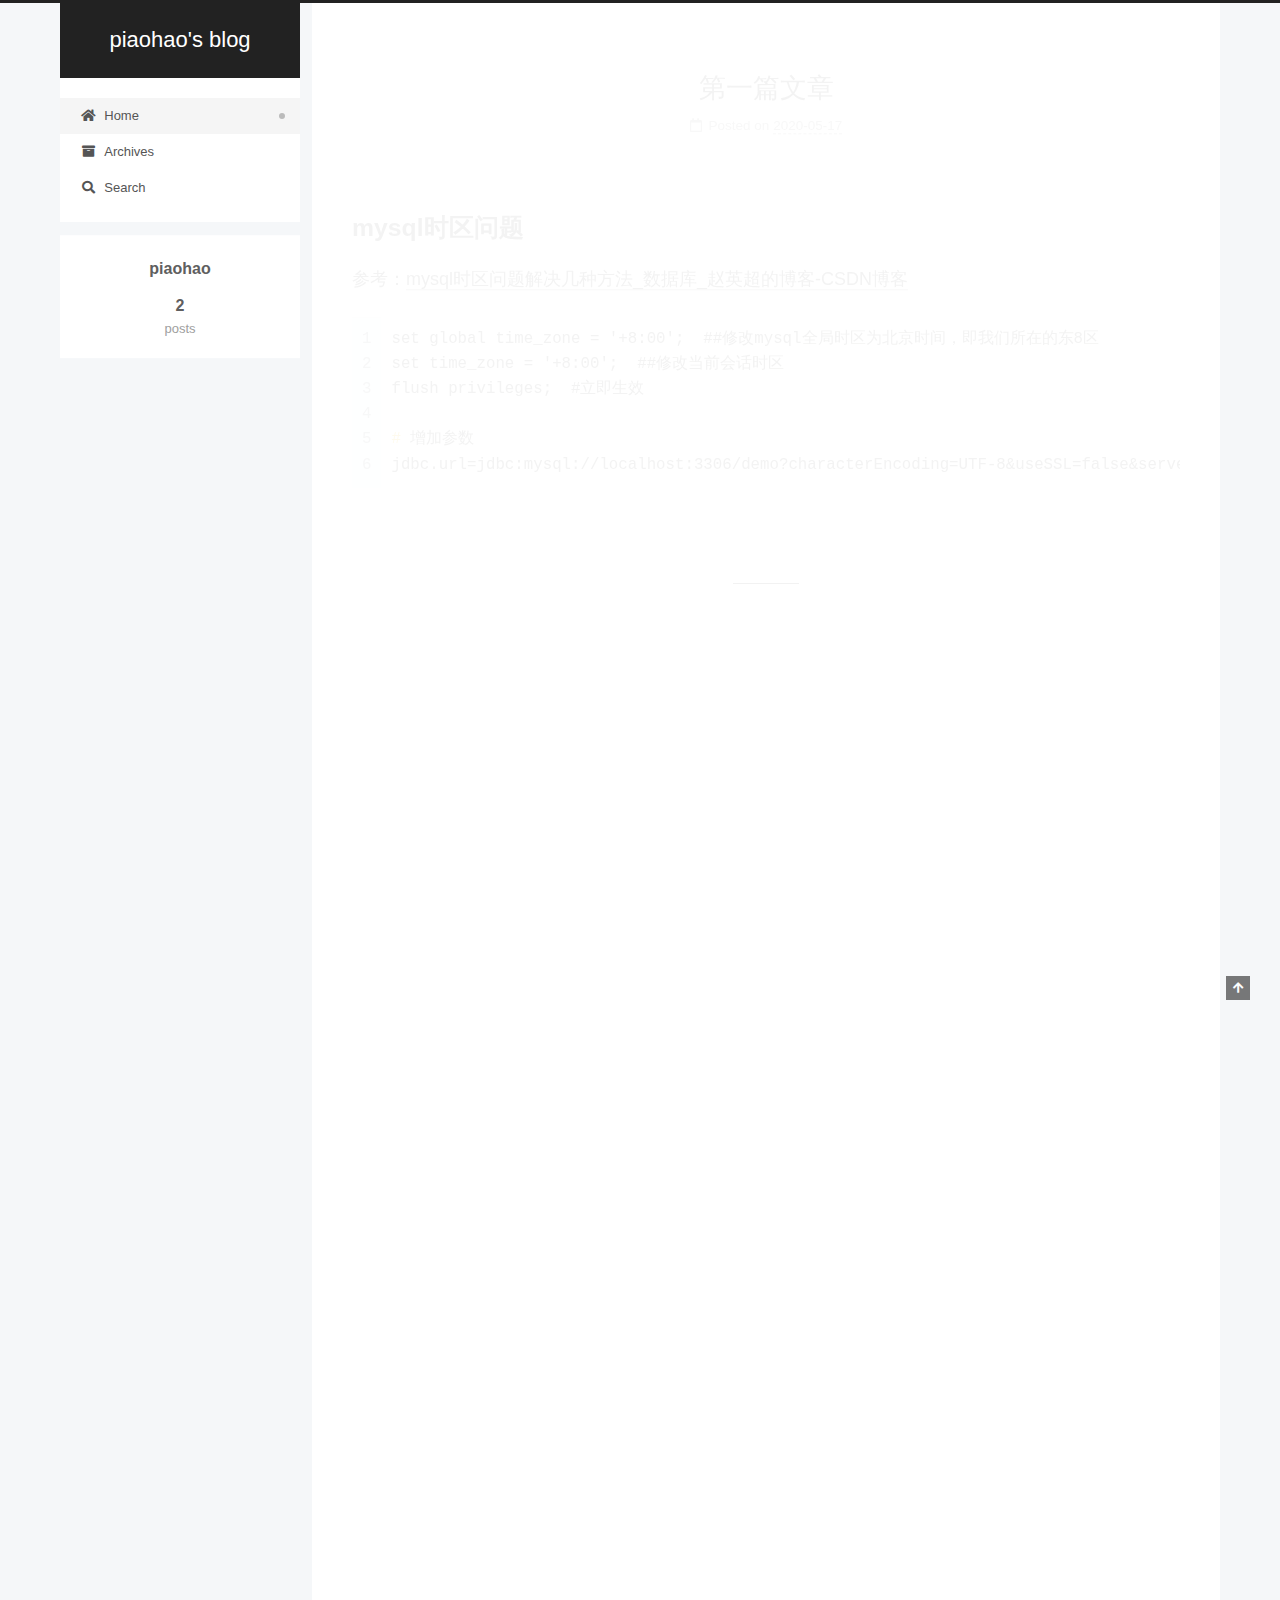
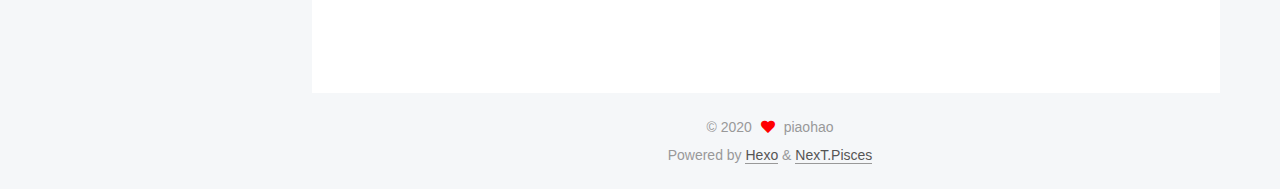
<file: index.html>
<!DOCTYPE html>
<html lang="en">
<head>
  <meta charset="UTF-8">
<meta name="viewport" content="width=device-width, initial-scale=1, maximum-scale=2">
<meta name="theme-color" content="#222">
<meta name="generator" content="Hexo 4.2.1">
  <link rel="apple-touch-icon" sizes="180x180" href="/images/apple-touch-icon-next.png">
  <link rel="icon" type="image/png" sizes="32x32" href="/images/favicon-32x32-next.png">
  <link rel="icon" type="image/png" sizes="16x16" href="/images/favicon-16x16-next.png">
  <link rel="mask-icon" href="/images/logo.svg" color="#222">

<link rel="stylesheet" href="/css/main.css">


<link rel="stylesheet" href="/lib/font-awesome/css/all.min.css">

<script id="hexo-configurations">
    var NexT = window.NexT || {};
    var CONFIG = {"hostname":"piaohao.org","root":"/","scheme":"Pisces","version":"7.8.0","exturl":false,"sidebar":{"position":"left","display":"post","padding":18,"offset":12,"onmobile":false},"copycode":{"enable":false,"show_result":false,"style":null},"back2top":{"enable":true,"sidebar":false,"scrollpercent":false},"bookmark":{"enable":false,"color":"#222","save":"auto"},"fancybox":false,"mediumzoom":false,"lazyload":false,"pangu":false,"comments":{"style":"tabs","active":null,"storage":true,"lazyload":false,"nav":null},"algolia":{"hits":{"per_page":10},"labels":{"input_placeholder":"Search for Posts","hits_empty":"We didn't find any results for the search: ${query}","hits_stats":"${hits} results found in ${time} ms"}},"localsearch":{"enable":true,"trigger":"auto","top_n_per_article":1,"unescape":false,"preload":false},"motion":{"enable":true,"async":false,"transition":{"post_block":"fadeIn","post_header":"slideDownIn","post_body":"slideDownIn","coll_header":"slideLeftIn","sidebar":"slideUpIn"}},"path":"search.xml"};
  </script>

  <meta property="og:type" content="website">
<meta property="og:title" content="piaohao&#39;s blog">
<meta property="og:url" content="http://piaohao.org/index.html">
<meta property="og:site_name" content="piaohao&#39;s blog">
<meta property="og:locale" content="en_US">
<meta property="article:author" content="piaohao">
<meta name="twitter:card" content="summary">

<link rel="canonical" href="http://piaohao.org/">


<script id="page-configurations">
  // https://hexo.io/docs/variables.html
  CONFIG.page = {
    sidebar: "",
    isHome : true,
    isPost : false,
    lang   : 'en'
  };
</script>

  <title>piaohao's blog</title>
  






  <noscript>
  <style>
  .use-motion .brand,
  .use-motion .menu-item,
  .sidebar-inner,
  .use-motion .post-block,
  .use-motion .pagination,
  .use-motion .comments,
  .use-motion .post-header,
  .use-motion .post-body,
  .use-motion .collection-header { opacity: initial; }

  .use-motion .site-title,
  .use-motion .site-subtitle {
    opacity: initial;
    top: initial;
  }

  .use-motion .logo-line-before i { left: initial; }
  .use-motion .logo-line-after i { right: initial; }
  </style>
</noscript>

</head>

<body itemscope itemtype="http://schema.org/WebPage">
  <div class="container use-motion">
    <div class="headband"></div>

    <header class="header" itemscope itemtype="http://schema.org/WPHeader">
      <div class="header-inner"><div class="site-brand-container">
  <div class="site-nav-toggle">
    <div class="toggle" aria-label="Toggle navigation bar">
      <span class="toggle-line toggle-line-first"></span>
      <span class="toggle-line toggle-line-middle"></span>
      <span class="toggle-line toggle-line-last"></span>
    </div>
  </div>

  <div class="site-meta">

    <a href="/" class="brand" rel="start">
      <span class="logo-line-before"><i></i></span>
      <h1 class="site-title">piaohao's blog</h1>
      <span class="logo-line-after"><i></i></span>
    </a>
  </div>

  <div class="site-nav-right">
    <div class="toggle popup-trigger">
        <i class="fa fa-search fa-fw fa-lg"></i>
    </div>
  </div>
</div>




<nav class="site-nav">
  <ul id="menu" class="main-menu menu">
        <li class="menu-item menu-item-home">

    <a href="/" rel="section"><i class="fa fa-home fa-fw"></i>Home</a>

  </li>
        <li class="menu-item menu-item-archives">

    <a href="/archives/" rel="section"><i class="fa fa-archive fa-fw"></i>Archives</a>

  </li>
      <li class="menu-item menu-item-search">
        <a role="button" class="popup-trigger"><i class="fa fa-search fa-fw"></i>Search
        </a>
      </li>
  </ul>
</nav>



  <div class="search-pop-overlay">
    <div class="popup search-popup">
        <div class="search-header">
  <span class="search-icon">
    <i class="fa fa-search"></i>
  </span>
  <div class="search-input-container">
    <input autocomplete="off" autocapitalize="off"
           placeholder="Searching..." spellcheck="false"
           type="search" class="search-input">
  </div>
  <span class="popup-btn-close">
    <i class="fa fa-times-circle"></i>
  </span>
</div>
<div id="search-result">
  <div id="no-result">
    <i class="fa fa-spinner fa-pulse fa-5x fa-fw"></i>
  </div>
</div>

    </div>
  </div>

</div>
    </header>

    
  <div class="back-to-top">
    <i class="fa fa-arrow-up"></i>
    <span>0%</span>
  </div>


    <main class="main">
      <div class="main-inner">
        <div class="content-wrap">
          

          <div class="content index posts-expand">
            
      
  
  
  <article itemscope itemtype="http://schema.org/Article" class="post-block" lang="en">
    <link itemprop="mainEntityOfPage" href="http://piaohao.org/2020/05/17/%E7%AC%AC%E4%B8%80%E7%AF%87%E6%96%87%E7%AB%A0/">

    <span hidden itemprop="author" itemscope itemtype="http://schema.org/Person">
      <meta itemprop="image" content="/images/avatar.gif">
      <meta itemprop="name" content="piaohao">
      <meta itemprop="description" content="">
    </span>

    <span hidden itemprop="publisher" itemscope itemtype="http://schema.org/Organization">
      <meta itemprop="name" content="piaohao's blog">
    </span>
      <header class="post-header">
        <h2 class="post-title" itemprop="name headline">
          
            <a href="/2020/05/17/%E7%AC%AC%E4%B8%80%E7%AF%87%E6%96%87%E7%AB%A0/" class="post-title-link" itemprop="url">第一篇文章</a>
        </h2>

        <div class="post-meta">
            <span class="post-meta-item">
              <span class="post-meta-item-icon">
                <i class="far fa-calendar"></i>
              </span>
              <span class="post-meta-item-text">Posted on</span>
              

              <time title="Created: 2020-05-17 12:07:14 / Modified: 12:36:34" itemprop="dateCreated datePublished" datetime="2020-05-17T12:07:14+08:00">2020-05-17</time>
            </span>

          

        </div>
      </header>

    
    
    
    <div class="post-body" itemprop="articleBody">

      
          <h2 id="mysql时区问题"><a href="#mysql时区问题" class="headerlink" title="mysql时区问题"></a>mysql时区问题</h2><p>参考：<a href="https://blog.csdn.net/ZYC88888/article/details/86597674" target="_blank" rel="noopener">mysql时区问题解决几种方法_数据库_赵英超的博客-CSDN博客</a></p>
<figure class="highlight shell"><table><tr><td class="gutter"><pre><span class="line">1</span><br><span class="line">2</span><br><span class="line">3</span><br><span class="line">4</span><br><span class="line">5</span><br><span class="line">6</span><br></pre></td><td class="code"><pre><span class="line">set global time_zone = '+8:00';  ##修改mysql全局时区为北京时间，即我们所在的东8区</span><br><span class="line">set time_zone = '+8:00';  ##修改当前会话时区</span><br><span class="line">flush privileges;  #立即生效</span><br><span class="line"></span><br><span class="line"><span class="meta">#</span><span class="bash"> 增加参数</span></span><br><span class="line">jdbc.url=jdbc:mysql://localhost:3306/demo?characterEncoding=UTF-8&amp;useSSL=false&amp;serverTimezone=Asia/Shanghai</span><br></pre></td></tr></table></figure>

      
    </div>

    
    
    
      <footer class="post-footer">
        <div class="post-eof"></div>
      </footer>
  </article>
  
  
  

      
  
  
  <article itemscope itemtype="http://schema.org/Article" class="post-block" lang="en">
    <link itemprop="mainEntityOfPage" href="http://piaohao.org/2020/05/17/hello-world/">

    <span hidden itemprop="author" itemscope itemtype="http://schema.org/Person">
      <meta itemprop="image" content="/images/avatar.gif">
      <meta itemprop="name" content="piaohao">
      <meta itemprop="description" content="">
    </span>

    <span hidden itemprop="publisher" itemscope itemtype="http://schema.org/Organization">
      <meta itemprop="name" content="piaohao's blog">
    </span>
      <header class="post-header">
        <h2 class="post-title" itemprop="name headline">
          
            <a href="/2020/05/17/hello-world/" class="post-title-link" itemprop="url">Hello World</a>
        </h2>

        <div class="post-meta">
            <span class="post-meta-item">
              <span class="post-meta-item-icon">
                <i class="far fa-calendar"></i>
              </span>
              <span class="post-meta-item-text">Posted on</span>

              <time title="Created: 2020-05-17 11:39:20" itemprop="dateCreated datePublished" datetime="2020-05-17T11:39:20+08:00">2020-05-17</time>
            </span>

          

        </div>
      </header>

    
    
    
    <div class="post-body" itemprop="articleBody">

      
          <p>Welcome to <a href="https://hexo.io/" target="_blank" rel="noopener">Hexo</a>! This is your very first post. Check <a href="https://hexo.io/docs/" target="_blank" rel="noopener">documentation</a> for more info. If you get any problems when using Hexo, you can find the answer in <a href="https://hexo.io/docs/troubleshooting.html" target="_blank" rel="noopener">troubleshooting</a> or you can ask me on <a href="https://github.com/hexojs/hexo/issues" target="_blank" rel="noopener">GitHub</a>.</p>
<h2 id="Quick-Start"><a href="#Quick-Start" class="headerlink" title="Quick Start"></a>Quick Start</h2><h3 id="Create-a-new-post"><a href="#Create-a-new-post" class="headerlink" title="Create a new post"></a>Create a new post</h3><figure class="highlight bash"><table><tr><td class="gutter"><pre><span class="line">1</span><br></pre></td><td class="code"><pre><span class="line">$ hexo new <span class="string">"My New Post"</span></span><br></pre></td></tr></table></figure>

<p>More info: <a href="https://hexo.io/docs/writing.html" target="_blank" rel="noopener">Writing</a></p>
<h3 id="Run-server"><a href="#Run-server" class="headerlink" title="Run server"></a>Run server</h3><figure class="highlight bash"><table><tr><td class="gutter"><pre><span class="line">1</span><br></pre></td><td class="code"><pre><span class="line">$ hexo server</span><br></pre></td></tr></table></figure>

<p>More info: <a href="https://hexo.io/docs/server.html" target="_blank" rel="noopener">Server</a></p>
<h3 id="Generate-static-files"><a href="#Generate-static-files" class="headerlink" title="Generate static files"></a>Generate static files</h3><figure class="highlight bash"><table><tr><td class="gutter"><pre><span class="line">1</span><br></pre></td><td class="code"><pre><span class="line">$ hexo generate</span><br></pre></td></tr></table></figure>

<p>More info: <a href="https://hexo.io/docs/generating.html" target="_blank" rel="noopener">Generating</a></p>
<h3 id="Deploy-to-remote-sites"><a href="#Deploy-to-remote-sites" class="headerlink" title="Deploy to remote sites"></a>Deploy to remote sites</h3><figure class="highlight bash"><table><tr><td class="gutter"><pre><span class="line">1</span><br></pre></td><td class="code"><pre><span class="line">$ hexo deploy</span><br></pre></td></tr></table></figure>

<p>More info: <a href="https://hexo.io/docs/one-command-deployment.html" target="_blank" rel="noopener">Deployment</a></p>

      
    </div>

    
    
    
      <footer class="post-footer">
        <div class="post-eof"></div>
      </footer>
  </article>
  
  
  


  



          </div>
          

<script>
  window.addEventListener('tabs:register', () => {
    let { activeClass } = CONFIG.comments;
    if (CONFIG.comments.storage) {
      activeClass = localStorage.getItem('comments_active') || activeClass;
    }
    if (activeClass) {
      let activeTab = document.querySelector(`a[href="#comment-${activeClass}"]`);
      if (activeTab) {
        activeTab.click();
      }
    }
  });
  if (CONFIG.comments.storage) {
    window.addEventListener('tabs:click', event => {
      if (!event.target.matches('.tabs-comment .tab-content .tab-pane')) return;
      let commentClass = event.target.classList[1];
      localStorage.setItem('comments_active', commentClass);
    });
  }
</script>

        </div>
          
  
  <div class="toggle sidebar-toggle">
    <span class="toggle-line toggle-line-first"></span>
    <span class="toggle-line toggle-line-middle"></span>
    <span class="toggle-line toggle-line-last"></span>
  </div>

  <aside class="sidebar">
    <div class="sidebar-inner">

      <ul class="sidebar-nav motion-element">
        <li class="sidebar-nav-toc">
          Table of Contents
        </li>
        <li class="sidebar-nav-overview">
          Overview
        </li>
      </ul>

      <!--noindex-->
      <div class="post-toc-wrap sidebar-panel">
      </div>
      <!--/noindex-->

      <div class="site-overview-wrap sidebar-panel">
        <div class="site-author motion-element" itemprop="author" itemscope itemtype="http://schema.org/Person">
  <p class="site-author-name" itemprop="name">piaohao</p>
  <div class="site-description" itemprop="description"></div>
</div>
<div class="site-state-wrap motion-element">
  <nav class="site-state">
      <div class="site-state-item site-state-posts">
          <a href="/archives/">
        
          <span class="site-state-item-count">2</span>
          <span class="site-state-item-name">posts</span>
        </a>
      </div>
  </nav>
</div>



      </div>

    </div>
  </aside>
  <div id="sidebar-dimmer"></div>


      </div>
    </main>

    <footer class="footer">
      <div class="footer-inner">
        

        

<div class="copyright">
  
  &copy; 
  <span itemprop="copyrightYear">2020</span>
  <span class="with-love">
    <i class="fa fa-heart"></i>
  </span>
  <span class="author" itemprop="copyrightHolder">piaohao</span>
</div>
  <div class="powered-by">Powered by <a href="https://hexo.io/" class="theme-link" rel="noopener" target="_blank">Hexo</a> & <a href="https://pisces.theme-next.org/" class="theme-link" rel="noopener" target="_blank">NexT.Pisces</a>
  </div>

        








      </div>
    </footer>
  </div>

  
  <script src="/lib/anime.min.js"></script>
  <script src="/lib/velocity/velocity.min.js"></script>
  <script src="/lib/velocity/velocity.ui.min.js"></script>

<script src="/js/utils.js"></script>

<script src="/js/motion.js"></script>


<script src="/js/schemes/pisces.js"></script>


<script src="/js/next-boot.js"></script>




  




  
<script src="/js/local-search.js"></script>













  

  

</body>
</html>
</file>
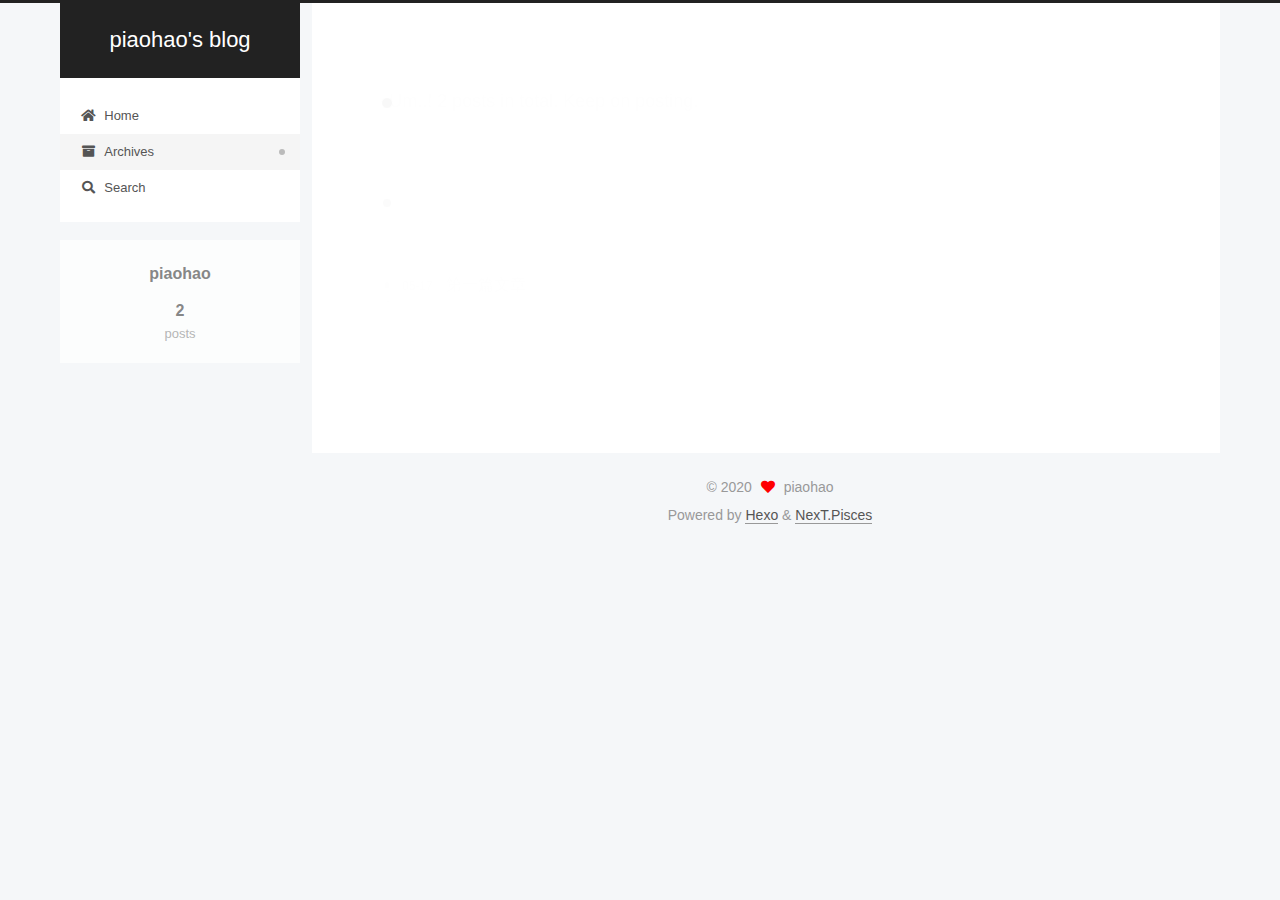
<file: archives/index.html>
<!DOCTYPE html>
<html lang="en">
<head>
  <meta charset="UTF-8">
<meta name="viewport" content="width=device-width, initial-scale=1, maximum-scale=2">
<meta name="theme-color" content="#222">
<meta name="generator" content="Hexo 4.2.1">
  <link rel="apple-touch-icon" sizes="180x180" href="/images/apple-touch-icon-next.png">
  <link rel="icon" type="image/png" sizes="32x32" href="/images/favicon-32x32-next.png">
  <link rel="icon" type="image/png" sizes="16x16" href="/images/favicon-16x16-next.png">
  <link rel="mask-icon" href="/images/logo.svg" color="#222">

<link rel="stylesheet" href="/css/main.css">


<link rel="stylesheet" href="/lib/font-awesome/css/all.min.css">

<script id="hexo-configurations">
    var NexT = window.NexT || {};
    var CONFIG = {"hostname":"piaohao.org","root":"/","scheme":"Pisces","version":"7.8.0","exturl":false,"sidebar":{"position":"left","display":"post","padding":18,"offset":12,"onmobile":false},"copycode":{"enable":false,"show_result":false,"style":null},"back2top":{"enable":true,"sidebar":false,"scrollpercent":false},"bookmark":{"enable":false,"color":"#222","save":"auto"},"fancybox":false,"mediumzoom":false,"lazyload":false,"pangu":false,"comments":{"style":"tabs","active":null,"storage":true,"lazyload":false,"nav":null},"algolia":{"hits":{"per_page":10},"labels":{"input_placeholder":"Search for Posts","hits_empty":"We didn't find any results for the search: ${query}","hits_stats":"${hits} results found in ${time} ms"}},"localsearch":{"enable":true,"trigger":"auto","top_n_per_article":1,"unescape":false,"preload":false},"motion":{"enable":true,"async":false,"transition":{"post_block":"fadeIn","post_header":"slideDownIn","post_body":"slideDownIn","coll_header":"slideLeftIn","sidebar":"slideUpIn"}},"path":"search.xml"};
  </script>

  <meta property="og:type" content="website">
<meta property="og:title" content="piaohao&#39;s blog">
<meta property="og:url" content="http://piaohao.org/archives/index.html">
<meta property="og:site_name" content="piaohao&#39;s blog">
<meta property="og:locale" content="en_US">
<meta property="article:author" content="piaohao">
<meta name="twitter:card" content="summary">

<link rel="canonical" href="http://piaohao.org/archives/">


<script id="page-configurations">
  // https://hexo.io/docs/variables.html
  CONFIG.page = {
    sidebar: "",
    isHome : false,
    isPost : false,
    lang   : 'en'
  };
</script>

  <title>Archive | piaohao's blog</title>
  






  <noscript>
  <style>
  .use-motion .brand,
  .use-motion .menu-item,
  .sidebar-inner,
  .use-motion .post-block,
  .use-motion .pagination,
  .use-motion .comments,
  .use-motion .post-header,
  .use-motion .post-body,
  .use-motion .collection-header { opacity: initial; }

  .use-motion .site-title,
  .use-motion .site-subtitle {
    opacity: initial;
    top: initial;
  }

  .use-motion .logo-line-before i { left: initial; }
  .use-motion .logo-line-after i { right: initial; }
  </style>
</noscript>

</head>

<body itemscope itemtype="http://schema.org/WebPage">
  <div class="container use-motion">
    <div class="headband"></div>

    <header class="header" itemscope itemtype="http://schema.org/WPHeader">
      <div class="header-inner"><div class="site-brand-container">
  <div class="site-nav-toggle">
    <div class="toggle" aria-label="Toggle navigation bar">
      <span class="toggle-line toggle-line-first"></span>
      <span class="toggle-line toggle-line-middle"></span>
      <span class="toggle-line toggle-line-last"></span>
    </div>
  </div>

  <div class="site-meta">

    <a href="/" class="brand" rel="start">
      <span class="logo-line-before"><i></i></span>
      <h1 class="site-title">piaohao's blog</h1>
      <span class="logo-line-after"><i></i></span>
    </a>
  </div>

  <div class="site-nav-right">
    <div class="toggle popup-trigger">
        <i class="fa fa-search fa-fw fa-lg"></i>
    </div>
  </div>
</div>




<nav class="site-nav">
  <ul id="menu" class="main-menu menu">
        <li class="menu-item menu-item-home">

    <a href="/" rel="section"><i class="fa fa-home fa-fw"></i>Home</a>

  </li>
        <li class="menu-item menu-item-archives">

    <a href="/archives/" rel="section"><i class="fa fa-archive fa-fw"></i>Archives</a>

  </li>
      <li class="menu-item menu-item-search">
        <a role="button" class="popup-trigger"><i class="fa fa-search fa-fw"></i>Search
        </a>
      </li>
  </ul>
</nav>



  <div class="search-pop-overlay">
    <div class="popup search-popup">
        <div class="search-header">
  <span class="search-icon">
    <i class="fa fa-search"></i>
  </span>
  <div class="search-input-container">
    <input autocomplete="off" autocapitalize="off"
           placeholder="Searching..." spellcheck="false"
           type="search" class="search-input">
  </div>
  <span class="popup-btn-close">
    <i class="fa fa-times-circle"></i>
  </span>
</div>
<div id="search-result">
  <div id="no-result">
    <i class="fa fa-spinner fa-pulse fa-5x fa-fw"></i>
  </div>
</div>

    </div>
  </div>

</div>
    </header>

    
  <div class="back-to-top">
    <i class="fa fa-arrow-up"></i>
    <span>0%</span>
  </div>


    <main class="main">
      <div class="main-inner">
        <div class="content-wrap">
          

          <div class="content archive">
            

  
  
  
  <div class="post-block">
    <div class="posts-collapse">
      <div class="collection-title">
        <span class="collection-header">Um..! 2 posts in total. Keep on posting.</span>
      </div>

      
    <div class="collection-year">
      <span class="collection-header">2020</span>
    </div>

  <article itemscope itemtype="http://schema.org/Article">
    <header class="post-header">

      <div class="post-meta">
        <time itemprop="dateCreated"
              datetime="2020-05-17T12:07:14+08:00"
              content="2020-05-17">
          05-17
        </time>
      </div>

      <div class="post-title">
          <a class="post-title-link" href="/2020/05/17/%E7%AC%AC%E4%B8%80%E7%AF%87%E6%96%87%E7%AB%A0/" itemprop="url">
            <span itemprop="name">第一篇文章</span>
          </a>
      </div>

    </header>
  </article>

  <article itemscope itemtype="http://schema.org/Article">
    <header class="post-header">

      <div class="post-meta">
        <time itemprop="dateCreated"
              datetime="2020-05-17T11:39:20+08:00"
              content="2020-05-17">
          05-17
        </time>
      </div>

      <div class="post-title">
          <a class="post-title-link" href="/2020/05/17/hello-world/" itemprop="url">
            <span itemprop="name">Hello World</span>
          </a>
      </div>

    </header>
  </article>


    </div>
  </div>
  
  
  

  



          </div>
          

<script>
  window.addEventListener('tabs:register', () => {
    let { activeClass } = CONFIG.comments;
    if (CONFIG.comments.storage) {
      activeClass = localStorage.getItem('comments_active') || activeClass;
    }
    if (activeClass) {
      let activeTab = document.querySelector(`a[href="#comment-${activeClass}"]`);
      if (activeTab) {
        activeTab.click();
      }
    }
  });
  if (CONFIG.comments.storage) {
    window.addEventListener('tabs:click', event => {
      if (!event.target.matches('.tabs-comment .tab-content .tab-pane')) return;
      let commentClass = event.target.classList[1];
      localStorage.setItem('comments_active', commentClass);
    });
  }
</script>

        </div>
          
  
  <div class="toggle sidebar-toggle">
    <span class="toggle-line toggle-line-first"></span>
    <span class="toggle-line toggle-line-middle"></span>
    <span class="toggle-line toggle-line-last"></span>
  </div>

  <aside class="sidebar">
    <div class="sidebar-inner">

      <ul class="sidebar-nav motion-element">
        <li class="sidebar-nav-toc">
          Table of Contents
        </li>
        <li class="sidebar-nav-overview">
          Overview
        </li>
      </ul>

      <!--noindex-->
      <div class="post-toc-wrap sidebar-panel">
      </div>
      <!--/noindex-->

      <div class="site-overview-wrap sidebar-panel">
        <div class="site-author motion-element" itemprop="author" itemscope itemtype="http://schema.org/Person">
  <p class="site-author-name" itemprop="name">piaohao</p>
  <div class="site-description" itemprop="description"></div>
</div>
<div class="site-state-wrap motion-element">
  <nav class="site-state">
      <div class="site-state-item site-state-posts">
          <a href="/archives/">
        
          <span class="site-state-item-count">2</span>
          <span class="site-state-item-name">posts</span>
        </a>
      </div>
  </nav>
</div>



      </div>

    </div>
  </aside>
  <div id="sidebar-dimmer"></div>


      </div>
    </main>

    <footer class="footer">
      <div class="footer-inner">
        

        

<div class="copyright">
  
  &copy; 
  <span itemprop="copyrightYear">2020</span>
  <span class="with-love">
    <i class="fa fa-heart"></i>
  </span>
  <span class="author" itemprop="copyrightHolder">piaohao</span>
</div>
  <div class="powered-by">Powered by <a href="https://hexo.io/" class="theme-link" rel="noopener" target="_blank">Hexo</a> & <a href="https://pisces.theme-next.org/" class="theme-link" rel="noopener" target="_blank">NexT.Pisces</a>
  </div>

        








      </div>
    </footer>
  </div>

  
  <script src="/lib/anime.min.js"></script>
  <script src="/lib/velocity/velocity.min.js"></script>
  <script src="/lib/velocity/velocity.ui.min.js"></script>

<script src="/js/utils.js"></script>

<script src="/js/motion.js"></script>


<script src="/js/schemes/pisces.js"></script>


<script src="/js/next-boot.js"></script>




  




  
<script src="/js/local-search.js"></script>













  

  

</body>
</html>
</file>
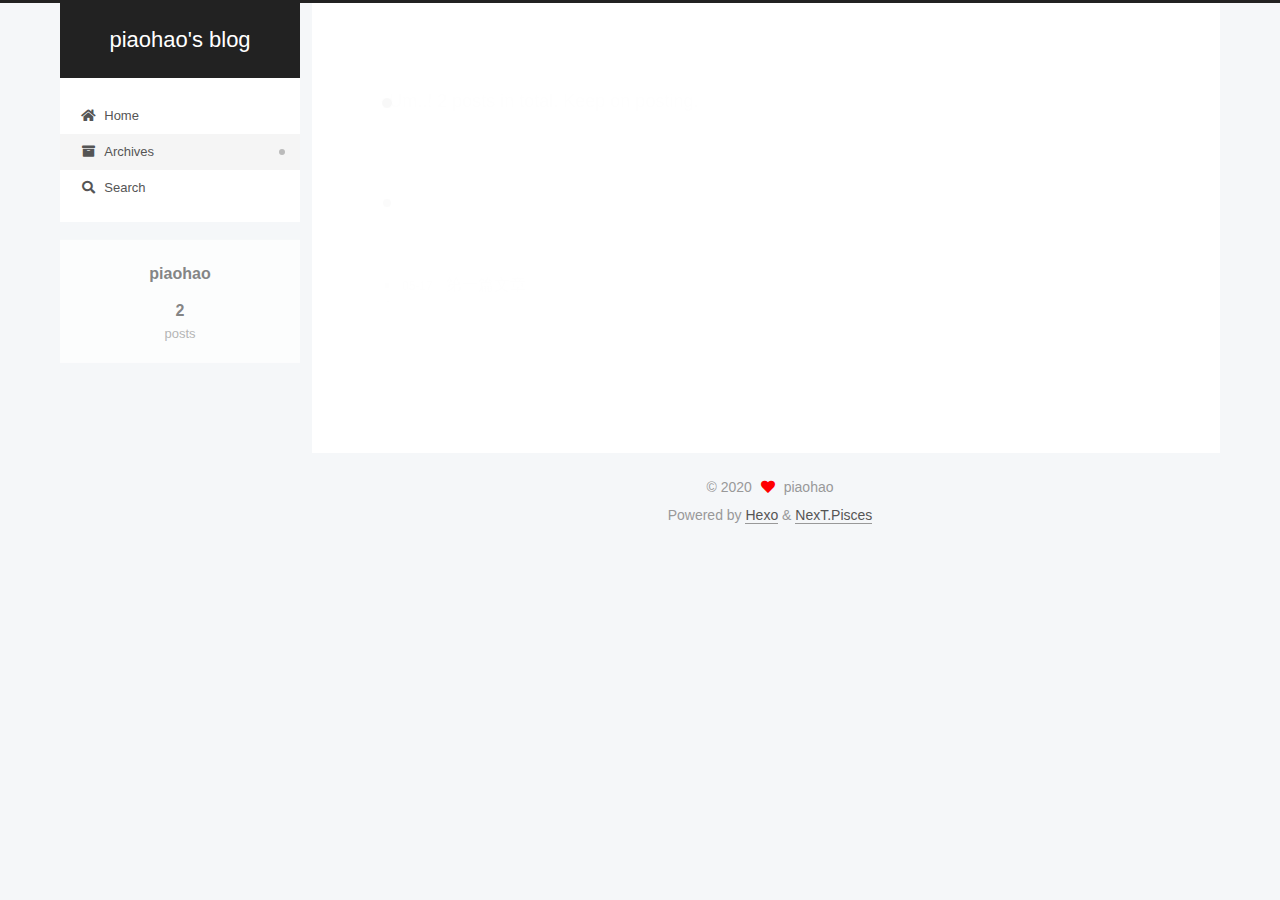
<file: archives/2020/index.html>
<!DOCTYPE html>
<html lang="en">
<head>
  <meta charset="UTF-8">
<meta name="viewport" content="width=device-width, initial-scale=1, maximum-scale=2">
<meta name="theme-color" content="#222">
<meta name="generator" content="Hexo 4.2.1">
  <link rel="apple-touch-icon" sizes="180x180" href="/images/apple-touch-icon-next.png">
  <link rel="icon" type="image/png" sizes="32x32" href="/images/favicon-32x32-next.png">
  <link rel="icon" type="image/png" sizes="16x16" href="/images/favicon-16x16-next.png">
  <link rel="mask-icon" href="/images/logo.svg" color="#222">

<link rel="stylesheet" href="/css/main.css">


<link rel="stylesheet" href="/lib/font-awesome/css/all.min.css">

<script id="hexo-configurations">
    var NexT = window.NexT || {};
    var CONFIG = {"hostname":"piaohao.org","root":"/","scheme":"Pisces","version":"7.8.0","exturl":false,"sidebar":{"position":"left","display":"post","padding":18,"offset":12,"onmobile":false},"copycode":{"enable":false,"show_result":false,"style":null},"back2top":{"enable":true,"sidebar":false,"scrollpercent":false},"bookmark":{"enable":false,"color":"#222","save":"auto"},"fancybox":false,"mediumzoom":false,"lazyload":false,"pangu":false,"comments":{"style":"tabs","active":null,"storage":true,"lazyload":false,"nav":null},"algolia":{"hits":{"per_page":10},"labels":{"input_placeholder":"Search for Posts","hits_empty":"We didn't find any results for the search: ${query}","hits_stats":"${hits} results found in ${time} ms"}},"localsearch":{"enable":true,"trigger":"auto","top_n_per_article":1,"unescape":false,"preload":false},"motion":{"enable":true,"async":false,"transition":{"post_block":"fadeIn","post_header":"slideDownIn","post_body":"slideDownIn","coll_header":"slideLeftIn","sidebar":"slideUpIn"}},"path":"search.xml"};
  </script>

  <meta property="og:type" content="website">
<meta property="og:title" content="piaohao&#39;s blog">
<meta property="og:url" content="http://piaohao.org/archives/2020/index.html">
<meta property="og:site_name" content="piaohao&#39;s blog">
<meta property="og:locale" content="en_US">
<meta property="article:author" content="piaohao">
<meta name="twitter:card" content="summary">

<link rel="canonical" href="http://piaohao.org/archives/2020/">


<script id="page-configurations">
  // https://hexo.io/docs/variables.html
  CONFIG.page = {
    sidebar: "",
    isHome : false,
    isPost : false,
    lang   : 'en'
  };
</script>

  <title>Archive | piaohao's blog</title>
  






  <noscript>
  <style>
  .use-motion .brand,
  .use-motion .menu-item,
  .sidebar-inner,
  .use-motion .post-block,
  .use-motion .pagination,
  .use-motion .comments,
  .use-motion .post-header,
  .use-motion .post-body,
  .use-motion .collection-header { opacity: initial; }

  .use-motion .site-title,
  .use-motion .site-subtitle {
    opacity: initial;
    top: initial;
  }

  .use-motion .logo-line-before i { left: initial; }
  .use-motion .logo-line-after i { right: initial; }
  </style>
</noscript>

</head>

<body itemscope itemtype="http://schema.org/WebPage">
  <div class="container use-motion">
    <div class="headband"></div>

    <header class="header" itemscope itemtype="http://schema.org/WPHeader">
      <div class="header-inner"><div class="site-brand-container">
  <div class="site-nav-toggle">
    <div class="toggle" aria-label="Toggle navigation bar">
      <span class="toggle-line toggle-line-first"></span>
      <span class="toggle-line toggle-line-middle"></span>
      <span class="toggle-line toggle-line-last"></span>
    </div>
  </div>

  <div class="site-meta">

    <a href="/" class="brand" rel="start">
      <span class="logo-line-before"><i></i></span>
      <h1 class="site-title">piaohao's blog</h1>
      <span class="logo-line-after"><i></i></span>
    </a>
  </div>

  <div class="site-nav-right">
    <div class="toggle popup-trigger">
        <i class="fa fa-search fa-fw fa-lg"></i>
    </div>
  </div>
</div>




<nav class="site-nav">
  <ul id="menu" class="main-menu menu">
        <li class="menu-item menu-item-home">

    <a href="/" rel="section"><i class="fa fa-home fa-fw"></i>Home</a>

  </li>
        <li class="menu-item menu-item-archives">

    <a href="/archives/" rel="section"><i class="fa fa-archive fa-fw"></i>Archives</a>

  </li>
      <li class="menu-item menu-item-search">
        <a role="button" class="popup-trigger"><i class="fa fa-search fa-fw"></i>Search
        </a>
      </li>
  </ul>
</nav>



  <div class="search-pop-overlay">
    <div class="popup search-popup">
        <div class="search-header">
  <span class="search-icon">
    <i class="fa fa-search"></i>
  </span>
  <div class="search-input-container">
    <input autocomplete="off" autocapitalize="off"
           placeholder="Searching..." spellcheck="false"
           type="search" class="search-input">
  </div>
  <span class="popup-btn-close">
    <i class="fa fa-times-circle"></i>
  </span>
</div>
<div id="search-result">
  <div id="no-result">
    <i class="fa fa-spinner fa-pulse fa-5x fa-fw"></i>
  </div>
</div>

    </div>
  </div>

</div>
    </header>

    
  <div class="back-to-top">
    <i class="fa fa-arrow-up"></i>
    <span>0%</span>
  </div>


    <main class="main">
      <div class="main-inner">
        <div class="content-wrap">
          

          <div class="content archive">
            

  
  
  
  <div class="post-block">
    <div class="posts-collapse">
      <div class="collection-title">
        <span class="collection-header">Um..! 2 posts in total. Keep on posting.</span>
      </div>

      
    <div class="collection-year">
      <span class="collection-header">2020</span>
    </div>

  <article itemscope itemtype="http://schema.org/Article">
    <header class="post-header">

      <div class="post-meta">
        <time itemprop="dateCreated"
              datetime="2020-05-17T12:07:14+08:00"
              content="2020-05-17">
          05-17
        </time>
      </div>

      <div class="post-title">
          <a class="post-title-link" href="/2020/05/17/%E7%AC%AC%E4%B8%80%E7%AF%87%E6%96%87%E7%AB%A0/" itemprop="url">
            <span itemprop="name">第一篇文章</span>
          </a>
      </div>

    </header>
  </article>

  <article itemscope itemtype="http://schema.org/Article">
    <header class="post-header">

      <div class="post-meta">
        <time itemprop="dateCreated"
              datetime="2020-05-17T11:39:20+08:00"
              content="2020-05-17">
          05-17
        </time>
      </div>

      <div class="post-title">
          <a class="post-title-link" href="/2020/05/17/hello-world/" itemprop="url">
            <span itemprop="name">Hello World</span>
          </a>
      </div>

    </header>
  </article>


    </div>
  </div>
  
  
  

  



          </div>
          

<script>
  window.addEventListener('tabs:register', () => {
    let { activeClass } = CONFIG.comments;
    if (CONFIG.comments.storage) {
      activeClass = localStorage.getItem('comments_active') || activeClass;
    }
    if (activeClass) {
      let activeTab = document.querySelector(`a[href="#comment-${activeClass}"]`);
      if (activeTab) {
        activeTab.click();
      }
    }
  });
  if (CONFIG.comments.storage) {
    window.addEventListener('tabs:click', event => {
      if (!event.target.matches('.tabs-comment .tab-content .tab-pane')) return;
      let commentClass = event.target.classList[1];
      localStorage.setItem('comments_active', commentClass);
    });
  }
</script>

        </div>
          
  
  <div class="toggle sidebar-toggle">
    <span class="toggle-line toggle-line-first"></span>
    <span class="toggle-line toggle-line-middle"></span>
    <span class="toggle-line toggle-line-last"></span>
  </div>

  <aside class="sidebar">
    <div class="sidebar-inner">

      <ul class="sidebar-nav motion-element">
        <li class="sidebar-nav-toc">
          Table of Contents
        </li>
        <li class="sidebar-nav-overview">
          Overview
        </li>
      </ul>

      <!--noindex-->
      <div class="post-toc-wrap sidebar-panel">
      </div>
      <!--/noindex-->

      <div class="site-overview-wrap sidebar-panel">
        <div class="site-author motion-element" itemprop="author" itemscope itemtype="http://schema.org/Person">
  <p class="site-author-name" itemprop="name">piaohao</p>
  <div class="site-description" itemprop="description"></div>
</div>
<div class="site-state-wrap motion-element">
  <nav class="site-state">
      <div class="site-state-item site-state-posts">
          <a href="/archives/">
        
          <span class="site-state-item-count">2</span>
          <span class="site-state-item-name">posts</span>
        </a>
      </div>
  </nav>
</div>



      </div>

    </div>
  </aside>
  <div id="sidebar-dimmer"></div>


      </div>
    </main>

    <footer class="footer">
      <div class="footer-inner">
        

        

<div class="copyright">
  
  &copy; 
  <span itemprop="copyrightYear">2020</span>
  <span class="with-love">
    <i class="fa fa-heart"></i>
  </span>
  <span class="author" itemprop="copyrightHolder">piaohao</span>
</div>
  <div class="powered-by">Powered by <a href="https://hexo.io/" class="theme-link" rel="noopener" target="_blank">Hexo</a> & <a href="https://pisces.theme-next.org/" class="theme-link" rel="noopener" target="_blank">NexT.Pisces</a>
  </div>

        








      </div>
    </footer>
  </div>

  
  <script src="/lib/anime.min.js"></script>
  <script src="/lib/velocity/velocity.min.js"></script>
  <script src="/lib/velocity/velocity.ui.min.js"></script>

<script src="/js/utils.js"></script>

<script src="/js/motion.js"></script>


<script src="/js/schemes/pisces.js"></script>


<script src="/js/next-boot.js"></script>




  




  
<script src="/js/local-search.js"></script>













  

  

</body>
</html>
</file>
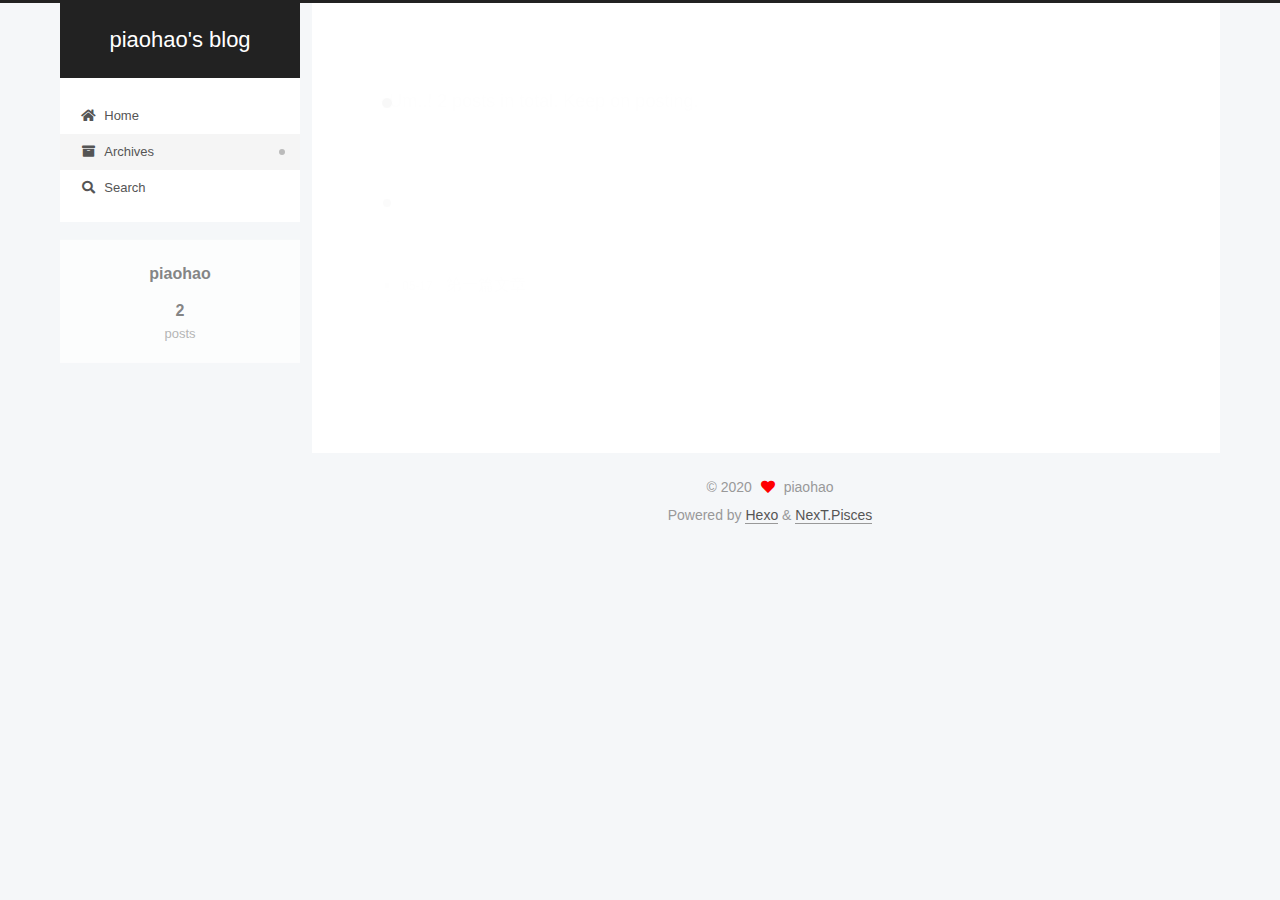
<file: archives/2020/05/index.html>
<!DOCTYPE html>
<html lang="en">
<head>
  <meta charset="UTF-8">
<meta name="viewport" content="width=device-width, initial-scale=1, maximum-scale=2">
<meta name="theme-color" content="#222">
<meta name="generator" content="Hexo 4.2.1">
  <link rel="apple-touch-icon" sizes="180x180" href="/images/apple-touch-icon-next.png">
  <link rel="icon" type="image/png" sizes="32x32" href="/images/favicon-32x32-next.png">
  <link rel="icon" type="image/png" sizes="16x16" href="/images/favicon-16x16-next.png">
  <link rel="mask-icon" href="/images/logo.svg" color="#222">

<link rel="stylesheet" href="/css/main.css">


<link rel="stylesheet" href="/lib/font-awesome/css/all.min.css">

<script id="hexo-configurations">
    var NexT = window.NexT || {};
    var CONFIG = {"hostname":"piaohao.org","root":"/","scheme":"Pisces","version":"7.8.0","exturl":false,"sidebar":{"position":"left","display":"post","padding":18,"offset":12,"onmobile":false},"copycode":{"enable":false,"show_result":false,"style":null},"back2top":{"enable":true,"sidebar":false,"scrollpercent":false},"bookmark":{"enable":false,"color":"#222","save":"auto"},"fancybox":false,"mediumzoom":false,"lazyload":false,"pangu":false,"comments":{"style":"tabs","active":null,"storage":true,"lazyload":false,"nav":null},"algolia":{"hits":{"per_page":10},"labels":{"input_placeholder":"Search for Posts","hits_empty":"We didn't find any results for the search: ${query}","hits_stats":"${hits} results found in ${time} ms"}},"localsearch":{"enable":true,"trigger":"auto","top_n_per_article":1,"unescape":false,"preload":false},"motion":{"enable":true,"async":false,"transition":{"post_block":"fadeIn","post_header":"slideDownIn","post_body":"slideDownIn","coll_header":"slideLeftIn","sidebar":"slideUpIn"}},"path":"search.xml"};
  </script>

  <meta property="og:type" content="website">
<meta property="og:title" content="piaohao&#39;s blog">
<meta property="og:url" content="http://piaohao.org/archives/2020/05/index.html">
<meta property="og:site_name" content="piaohao&#39;s blog">
<meta property="og:locale" content="en_US">
<meta property="article:author" content="piaohao">
<meta name="twitter:card" content="summary">

<link rel="canonical" href="http://piaohao.org/archives/2020/05/">


<script id="page-configurations">
  // https://hexo.io/docs/variables.html
  CONFIG.page = {
    sidebar: "",
    isHome : false,
    isPost : false,
    lang   : 'en'
  };
</script>

  <title>Archive | piaohao's blog</title>
  






  <noscript>
  <style>
  .use-motion .brand,
  .use-motion .menu-item,
  .sidebar-inner,
  .use-motion .post-block,
  .use-motion .pagination,
  .use-motion .comments,
  .use-motion .post-header,
  .use-motion .post-body,
  .use-motion .collection-header { opacity: initial; }

  .use-motion .site-title,
  .use-motion .site-subtitle {
    opacity: initial;
    top: initial;
  }

  .use-motion .logo-line-before i { left: initial; }
  .use-motion .logo-line-after i { right: initial; }
  </style>
</noscript>

</head>

<body itemscope itemtype="http://schema.org/WebPage">
  <div class="container use-motion">
    <div class="headband"></div>

    <header class="header" itemscope itemtype="http://schema.org/WPHeader">
      <div class="header-inner"><div class="site-brand-container">
  <div class="site-nav-toggle">
    <div class="toggle" aria-label="Toggle navigation bar">
      <span class="toggle-line toggle-line-first"></span>
      <span class="toggle-line toggle-line-middle"></span>
      <span class="toggle-line toggle-line-last"></span>
    </div>
  </div>

  <div class="site-meta">

    <a href="/" class="brand" rel="start">
      <span class="logo-line-before"><i></i></span>
      <h1 class="site-title">piaohao's blog</h1>
      <span class="logo-line-after"><i></i></span>
    </a>
  </div>

  <div class="site-nav-right">
    <div class="toggle popup-trigger">
        <i class="fa fa-search fa-fw fa-lg"></i>
    </div>
  </div>
</div>




<nav class="site-nav">
  <ul id="menu" class="main-menu menu">
        <li class="menu-item menu-item-home">

    <a href="/" rel="section"><i class="fa fa-home fa-fw"></i>Home</a>

  </li>
        <li class="menu-item menu-item-archives">

    <a href="/archives/" rel="section"><i class="fa fa-archive fa-fw"></i>Archives</a>

  </li>
      <li class="menu-item menu-item-search">
        <a role="button" class="popup-trigger"><i class="fa fa-search fa-fw"></i>Search
        </a>
      </li>
  </ul>
</nav>



  <div class="search-pop-overlay">
    <div class="popup search-popup">
        <div class="search-header">
  <span class="search-icon">
    <i class="fa fa-search"></i>
  </span>
  <div class="search-input-container">
    <input autocomplete="off" autocapitalize="off"
           placeholder="Searching..." spellcheck="false"
           type="search" class="search-input">
  </div>
  <span class="popup-btn-close">
    <i class="fa fa-times-circle"></i>
  </span>
</div>
<div id="search-result">
  <div id="no-result">
    <i class="fa fa-spinner fa-pulse fa-5x fa-fw"></i>
  </div>
</div>

    </div>
  </div>

</div>
    </header>

    
  <div class="back-to-top">
    <i class="fa fa-arrow-up"></i>
    <span>0%</span>
  </div>


    <main class="main">
      <div class="main-inner">
        <div class="content-wrap">
          

          <div class="content archive">
            

  
  
  
  <div class="post-block">
    <div class="posts-collapse">
      <div class="collection-title">
        <span class="collection-header">Um..! 2 posts in total. Keep on posting.</span>
      </div>

      
    <div class="collection-year">
      <span class="collection-header">2020</span>
    </div>

  <article itemscope itemtype="http://schema.org/Article">
    <header class="post-header">

      <div class="post-meta">
        <time itemprop="dateCreated"
              datetime="2020-05-17T12:07:14+08:00"
              content="2020-05-17">
          05-17
        </time>
      </div>

      <div class="post-title">
          <a class="post-title-link" href="/2020/05/17/%E7%AC%AC%E4%B8%80%E7%AF%87%E6%96%87%E7%AB%A0/" itemprop="url">
            <span itemprop="name">第一篇文章</span>
          </a>
      </div>

    </header>
  </article>

  <article itemscope itemtype="http://schema.org/Article">
    <header class="post-header">

      <div class="post-meta">
        <time itemprop="dateCreated"
              datetime="2020-05-17T11:39:20+08:00"
              content="2020-05-17">
          05-17
        </time>
      </div>

      <div class="post-title">
          <a class="post-title-link" href="/2020/05/17/hello-world/" itemprop="url">
            <span itemprop="name">Hello World</span>
          </a>
      </div>

    </header>
  </article>


    </div>
  </div>
  
  
  

  



          </div>
          

<script>
  window.addEventListener('tabs:register', () => {
    let { activeClass } = CONFIG.comments;
    if (CONFIG.comments.storage) {
      activeClass = localStorage.getItem('comments_active') || activeClass;
    }
    if (activeClass) {
      let activeTab = document.querySelector(`a[href="#comment-${activeClass}"]`);
      if (activeTab) {
        activeTab.click();
      }
    }
  });
  if (CONFIG.comments.storage) {
    window.addEventListener('tabs:click', event => {
      if (!event.target.matches('.tabs-comment .tab-content .tab-pane')) return;
      let commentClass = event.target.classList[1];
      localStorage.setItem('comments_active', commentClass);
    });
  }
</script>

        </div>
          
  
  <div class="toggle sidebar-toggle">
    <span class="toggle-line toggle-line-first"></span>
    <span class="toggle-line toggle-line-middle"></span>
    <span class="toggle-line toggle-line-last"></span>
  </div>

  <aside class="sidebar">
    <div class="sidebar-inner">

      <ul class="sidebar-nav motion-element">
        <li class="sidebar-nav-toc">
          Table of Contents
        </li>
        <li class="sidebar-nav-overview">
          Overview
        </li>
      </ul>

      <!--noindex-->
      <div class="post-toc-wrap sidebar-panel">
      </div>
      <!--/noindex-->

      <div class="site-overview-wrap sidebar-panel">
        <div class="site-author motion-element" itemprop="author" itemscope itemtype="http://schema.org/Person">
  <p class="site-author-name" itemprop="name">piaohao</p>
  <div class="site-description" itemprop="description"></div>
</div>
<div class="site-state-wrap motion-element">
  <nav class="site-state">
      <div class="site-state-item site-state-posts">
          <a href="/archives/">
        
          <span class="site-state-item-count">2</span>
          <span class="site-state-item-name">posts</span>
        </a>
      </div>
  </nav>
</div>



      </div>

    </div>
  </aside>
  <div id="sidebar-dimmer"></div>


      </div>
    </main>

    <footer class="footer">
      <div class="footer-inner">
        

        

<div class="copyright">
  
  &copy; 
  <span itemprop="copyrightYear">2020</span>
  <span class="with-love">
    <i class="fa fa-heart"></i>
  </span>
  <span class="author" itemprop="copyrightHolder">piaohao</span>
</div>
  <div class="powered-by">Powered by <a href="https://hexo.io/" class="theme-link" rel="noopener" target="_blank">Hexo</a> & <a href="https://pisces.theme-next.org/" class="theme-link" rel="noopener" target="_blank">NexT.Pisces</a>
  </div>

        








      </div>
    </footer>
  </div>

  
  <script src="/lib/anime.min.js"></script>
  <script src="/lib/velocity/velocity.min.js"></script>
  <script src="/lib/velocity/velocity.ui.min.js"></script>

<script src="/js/utils.js"></script>

<script src="/js/motion.js"></script>


<script src="/js/schemes/pisces.js"></script>


<script src="/js/next-boot.js"></script>




  




  
<script src="/js/local-search.js"></script>













  

  

</body>
</html>
</file>
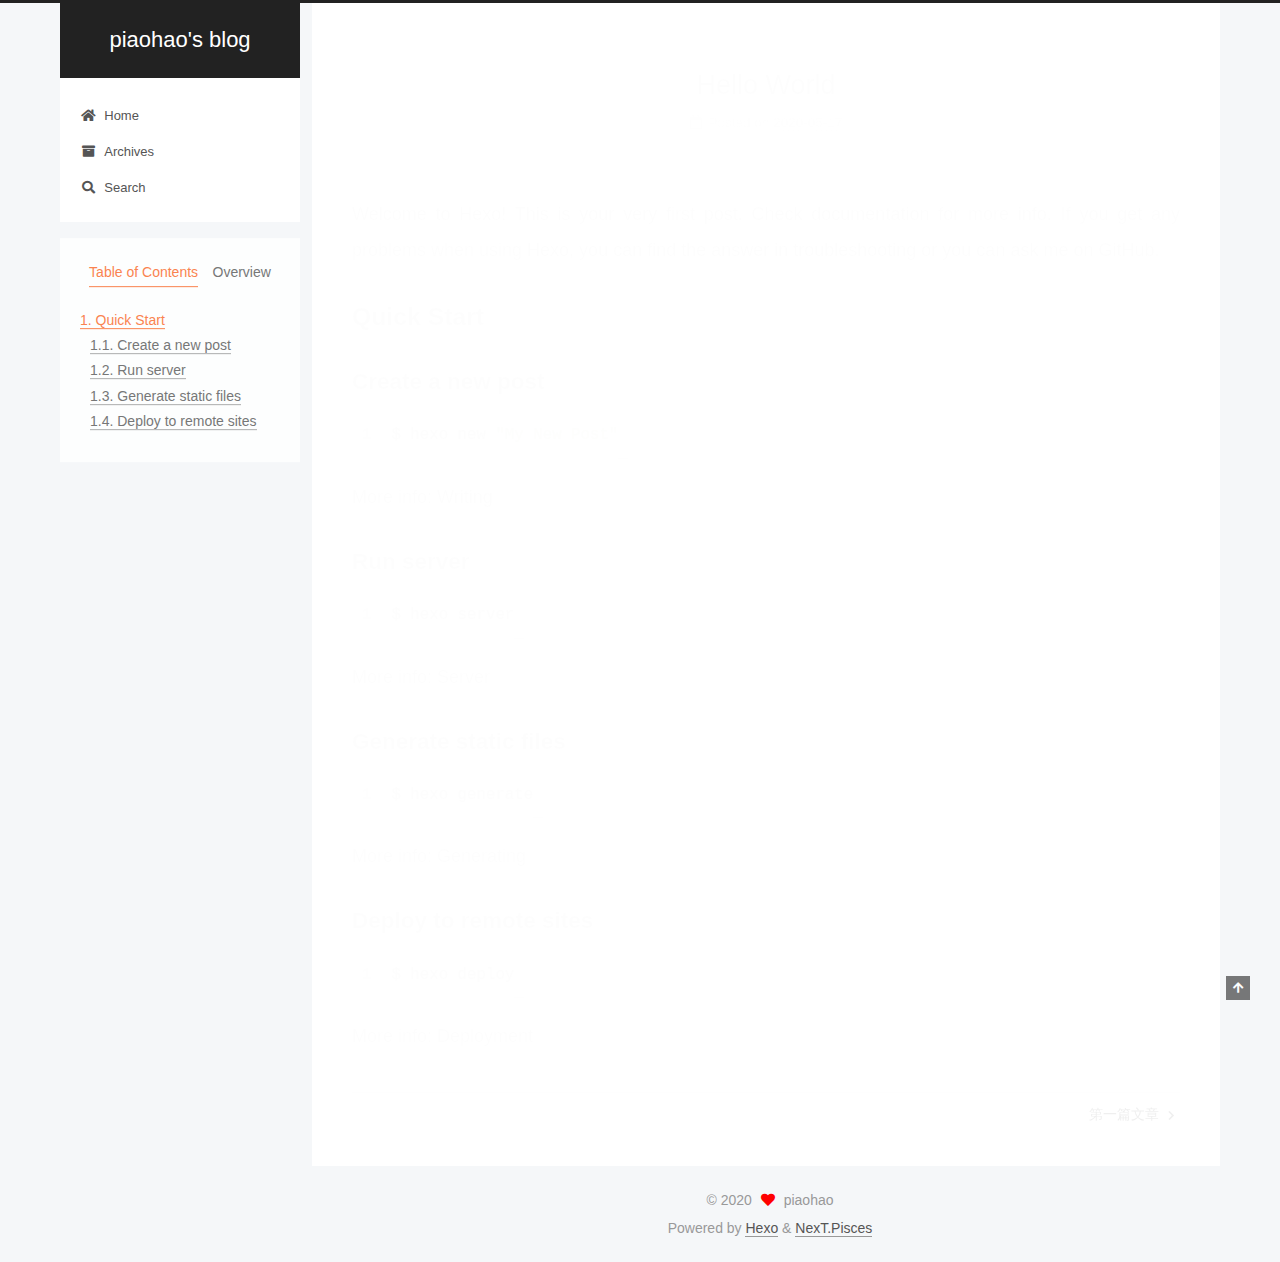
<file: 2020/05/17/hello-world/index.html>
<!DOCTYPE html>
<html lang="en">
<head>
  <meta charset="UTF-8">
<meta name="viewport" content="width=device-width, initial-scale=1, maximum-scale=2">
<meta name="theme-color" content="#222">
<meta name="generator" content="Hexo 4.2.1">
  <link rel="apple-touch-icon" sizes="180x180" href="/images/apple-touch-icon-next.png">
  <link rel="icon" type="image/png" sizes="32x32" href="/images/favicon-32x32-next.png">
  <link rel="icon" type="image/png" sizes="16x16" href="/images/favicon-16x16-next.png">
  <link rel="mask-icon" href="/images/logo.svg" color="#222">

<link rel="stylesheet" href="/css/main.css">


<link rel="stylesheet" href="/lib/font-awesome/css/all.min.css">

<script id="hexo-configurations">
    var NexT = window.NexT || {};
    var CONFIG = {"hostname":"piaohao.org","root":"/","scheme":"Pisces","version":"7.8.0","exturl":false,"sidebar":{"position":"left","display":"post","padding":18,"offset":12,"onmobile":false},"copycode":{"enable":false,"show_result":false,"style":null},"back2top":{"enable":true,"sidebar":false,"scrollpercent":false},"bookmark":{"enable":false,"color":"#222","save":"auto"},"fancybox":false,"mediumzoom":false,"lazyload":false,"pangu":false,"comments":{"style":"tabs","active":null,"storage":true,"lazyload":false,"nav":null},"algolia":{"hits":{"per_page":10},"labels":{"input_placeholder":"Search for Posts","hits_empty":"We didn't find any results for the search: ${query}","hits_stats":"${hits} results found in ${time} ms"}},"localsearch":{"enable":true,"trigger":"auto","top_n_per_article":1,"unescape":false,"preload":false},"motion":{"enable":true,"async":false,"transition":{"post_block":"fadeIn","post_header":"slideDownIn","post_body":"slideDownIn","coll_header":"slideLeftIn","sidebar":"slideUpIn"}},"path":"search.xml"};
  </script>

  <meta name="description" content="Welcome to Hexo! This is your very first post. Check documentation for more info. If you get any problems when using Hexo, you can find the answer in troubleshooting or you can ask me on GitHub. Quick">
<meta property="og:type" content="article">
<meta property="og:title" content="Hello World">
<meta property="og:url" content="http://piaohao.org/2020/05/17/hello-world/index.html">
<meta property="og:site_name" content="piaohao&#39;s blog">
<meta property="og:description" content="Welcome to Hexo! This is your very first post. Check documentation for more info. If you get any problems when using Hexo, you can find the answer in troubleshooting or you can ask me on GitHub. Quick">
<meta property="og:locale" content="en_US">
<meta property="article:published_time" content="2020-05-17T03:39:20.776Z">
<meta property="article:modified_time" content="2020-05-17T03:39:20.776Z">
<meta property="article:author" content="piaohao">
<meta name="twitter:card" content="summary">

<link rel="canonical" href="http://piaohao.org/2020/05/17/hello-world/">


<script id="page-configurations">
  // https://hexo.io/docs/variables.html
  CONFIG.page = {
    sidebar: "",
    isHome : false,
    isPost : true,
    lang   : 'en'
  };
</script>

  <title>Hello World | piaohao's blog</title>
  






  <noscript>
  <style>
  .use-motion .brand,
  .use-motion .menu-item,
  .sidebar-inner,
  .use-motion .post-block,
  .use-motion .pagination,
  .use-motion .comments,
  .use-motion .post-header,
  .use-motion .post-body,
  .use-motion .collection-header { opacity: initial; }

  .use-motion .site-title,
  .use-motion .site-subtitle {
    opacity: initial;
    top: initial;
  }

  .use-motion .logo-line-before i { left: initial; }
  .use-motion .logo-line-after i { right: initial; }
  </style>
</noscript>

</head>

<body itemscope itemtype="http://schema.org/WebPage">
  <div class="container use-motion">
    <div class="headband"></div>

    <header class="header" itemscope itemtype="http://schema.org/WPHeader">
      <div class="header-inner"><div class="site-brand-container">
  <div class="site-nav-toggle">
    <div class="toggle" aria-label="Toggle navigation bar">
      <span class="toggle-line toggle-line-first"></span>
      <span class="toggle-line toggle-line-middle"></span>
      <span class="toggle-line toggle-line-last"></span>
    </div>
  </div>

  <div class="site-meta">

    <a href="/" class="brand" rel="start">
      <span class="logo-line-before"><i></i></span>
      <h1 class="site-title">piaohao's blog</h1>
      <span class="logo-line-after"><i></i></span>
    </a>
  </div>

  <div class="site-nav-right">
    <div class="toggle popup-trigger">
        <i class="fa fa-search fa-fw fa-lg"></i>
    </div>
  </div>
</div>




<nav class="site-nav">
  <ul id="menu" class="main-menu menu">
        <li class="menu-item menu-item-home">

    <a href="/" rel="section"><i class="fa fa-home fa-fw"></i>Home</a>

  </li>
        <li class="menu-item menu-item-archives">

    <a href="/archives/" rel="section"><i class="fa fa-archive fa-fw"></i>Archives</a>

  </li>
      <li class="menu-item menu-item-search">
        <a role="button" class="popup-trigger"><i class="fa fa-search fa-fw"></i>Search
        </a>
      </li>
  </ul>
</nav>



  <div class="search-pop-overlay">
    <div class="popup search-popup">
        <div class="search-header">
  <span class="search-icon">
    <i class="fa fa-search"></i>
  </span>
  <div class="search-input-container">
    <input autocomplete="off" autocapitalize="off"
           placeholder="Searching..." spellcheck="false"
           type="search" class="search-input">
  </div>
  <span class="popup-btn-close">
    <i class="fa fa-times-circle"></i>
  </span>
</div>
<div id="search-result">
  <div id="no-result">
    <i class="fa fa-spinner fa-pulse fa-5x fa-fw"></i>
  </div>
</div>

    </div>
  </div>

</div>
    </header>

    
  <div class="back-to-top">
    <i class="fa fa-arrow-up"></i>
    <span>0%</span>
  </div>


    <main class="main">
      <div class="main-inner">
        <div class="content-wrap">
          

          <div class="content post posts-expand">
            

    
  
  
  <article itemscope itemtype="http://schema.org/Article" class="post-block" lang="en">
    <link itemprop="mainEntityOfPage" href="http://piaohao.org/2020/05/17/hello-world/">

    <span hidden itemprop="author" itemscope itemtype="http://schema.org/Person">
      <meta itemprop="image" content="/images/avatar.gif">
      <meta itemprop="name" content="piaohao">
      <meta itemprop="description" content="">
    </span>

    <span hidden itemprop="publisher" itemscope itemtype="http://schema.org/Organization">
      <meta itemprop="name" content="piaohao's blog">
    </span>
      <header class="post-header">
        <h1 class="post-title" itemprop="name headline">
          Hello World
        </h1>

        <div class="post-meta">
            <span class="post-meta-item">
              <span class="post-meta-item-icon">
                <i class="far fa-calendar"></i>
              </span>
              <span class="post-meta-item-text">Posted on</span>

              <time title="Created: 2020-05-17 11:39:20" itemprop="dateCreated datePublished" datetime="2020-05-17T11:39:20+08:00">2020-05-17</time>
            </span>

          

        </div>
      </header>

    
    
    
    <div class="post-body" itemprop="articleBody">

      
        <p>Welcome to <a href="https://hexo.io/" target="_blank" rel="noopener">Hexo</a>! This is your very first post. Check <a href="https://hexo.io/docs/" target="_blank" rel="noopener">documentation</a> for more info. If you get any problems when using Hexo, you can find the answer in <a href="https://hexo.io/docs/troubleshooting.html" target="_blank" rel="noopener">troubleshooting</a> or you can ask me on <a href="https://github.com/hexojs/hexo/issues" target="_blank" rel="noopener">GitHub</a>.</p>
<h2 id="Quick-Start"><a href="#Quick-Start" class="headerlink" title="Quick Start"></a>Quick Start</h2><h3 id="Create-a-new-post"><a href="#Create-a-new-post" class="headerlink" title="Create a new post"></a>Create a new post</h3><figure class="highlight bash"><table><tr><td class="gutter"><pre><span class="line">1</span><br></pre></td><td class="code"><pre><span class="line">$ hexo new <span class="string">"My New Post"</span></span><br></pre></td></tr></table></figure>

<p>More info: <a href="https://hexo.io/docs/writing.html" target="_blank" rel="noopener">Writing</a></p>
<h3 id="Run-server"><a href="#Run-server" class="headerlink" title="Run server"></a>Run server</h3><figure class="highlight bash"><table><tr><td class="gutter"><pre><span class="line">1</span><br></pre></td><td class="code"><pre><span class="line">$ hexo server</span><br></pre></td></tr></table></figure>

<p>More info: <a href="https://hexo.io/docs/server.html" target="_blank" rel="noopener">Server</a></p>
<h3 id="Generate-static-files"><a href="#Generate-static-files" class="headerlink" title="Generate static files"></a>Generate static files</h3><figure class="highlight bash"><table><tr><td class="gutter"><pre><span class="line">1</span><br></pre></td><td class="code"><pre><span class="line">$ hexo generate</span><br></pre></td></tr></table></figure>

<p>More info: <a href="https://hexo.io/docs/generating.html" target="_blank" rel="noopener">Generating</a></p>
<h3 id="Deploy-to-remote-sites"><a href="#Deploy-to-remote-sites" class="headerlink" title="Deploy to remote sites"></a>Deploy to remote sites</h3><figure class="highlight bash"><table><tr><td class="gutter"><pre><span class="line">1</span><br></pre></td><td class="code"><pre><span class="line">$ hexo deploy</span><br></pre></td></tr></table></figure>

<p>More info: <a href="https://hexo.io/docs/one-command-deployment.html" target="_blank" rel="noopener">Deployment</a></p>

    </div>

    
    
    

      <footer class="post-footer">

        


        
    <div class="post-nav">
      <div class="post-nav-item"></div>
      <div class="post-nav-item">
    <a href="/2020/05/17/%E7%AC%AC%E4%B8%80%E7%AF%87%E6%96%87%E7%AB%A0/" rel="next" title="第一篇文章">
      第一篇文章 <i class="fa fa-chevron-right"></i>
    </a></div>
    </div>
      </footer>
    
  </article>
  
  
  



          </div>
          

<script>
  window.addEventListener('tabs:register', () => {
    let { activeClass } = CONFIG.comments;
    if (CONFIG.comments.storage) {
      activeClass = localStorage.getItem('comments_active') || activeClass;
    }
    if (activeClass) {
      let activeTab = document.querySelector(`a[href="#comment-${activeClass}"]`);
      if (activeTab) {
        activeTab.click();
      }
    }
  });
  if (CONFIG.comments.storage) {
    window.addEventListener('tabs:click', event => {
      if (!event.target.matches('.tabs-comment .tab-content .tab-pane')) return;
      let commentClass = event.target.classList[1];
      localStorage.setItem('comments_active', commentClass);
    });
  }
</script>

        </div>
          
  
  <div class="toggle sidebar-toggle">
    <span class="toggle-line toggle-line-first"></span>
    <span class="toggle-line toggle-line-middle"></span>
    <span class="toggle-line toggle-line-last"></span>
  </div>

  <aside class="sidebar">
    <div class="sidebar-inner">

      <ul class="sidebar-nav motion-element">
        <li class="sidebar-nav-toc">
          Table of Contents
        </li>
        <li class="sidebar-nav-overview">
          Overview
        </li>
      </ul>

      <!--noindex-->
      <div class="post-toc-wrap sidebar-panel">
          <div class="post-toc motion-element"><ol class="nav"><li class="nav-item nav-level-2"><a class="nav-link" href="#Quick-Start"><span class="nav-number">1.</span> <span class="nav-text">Quick Start</span></a><ol class="nav-child"><li class="nav-item nav-level-3"><a class="nav-link" href="#Create-a-new-post"><span class="nav-number">1.1.</span> <span class="nav-text">Create a new post</span></a></li><li class="nav-item nav-level-3"><a class="nav-link" href="#Run-server"><span class="nav-number">1.2.</span> <span class="nav-text">Run server</span></a></li><li class="nav-item nav-level-3"><a class="nav-link" href="#Generate-static-files"><span class="nav-number">1.3.</span> <span class="nav-text">Generate static files</span></a></li><li class="nav-item nav-level-3"><a class="nav-link" href="#Deploy-to-remote-sites"><span class="nav-number">1.4.</span> <span class="nav-text">Deploy to remote sites</span></a></li></ol></li></ol></div>
      </div>
      <!--/noindex-->

      <div class="site-overview-wrap sidebar-panel">
        <div class="site-author motion-element" itemprop="author" itemscope itemtype="http://schema.org/Person">
  <p class="site-author-name" itemprop="name">piaohao</p>
  <div class="site-description" itemprop="description"></div>
</div>
<div class="site-state-wrap motion-element">
  <nav class="site-state">
      <div class="site-state-item site-state-posts">
          <a href="/archives/">
        
          <span class="site-state-item-count">2</span>
          <span class="site-state-item-name">posts</span>
        </a>
      </div>
  </nav>
</div>



      </div>

    </div>
  </aside>
  <div id="sidebar-dimmer"></div>


      </div>
    </main>

    <footer class="footer">
      <div class="footer-inner">
        

        

<div class="copyright">
  
  &copy; 
  <span itemprop="copyrightYear">2020</span>
  <span class="with-love">
    <i class="fa fa-heart"></i>
  </span>
  <span class="author" itemprop="copyrightHolder">piaohao</span>
</div>
  <div class="powered-by">Powered by <a href="https://hexo.io/" class="theme-link" rel="noopener" target="_blank">Hexo</a> & <a href="https://pisces.theme-next.org/" class="theme-link" rel="noopener" target="_blank">NexT.Pisces</a>
  </div>

        








      </div>
    </footer>
  </div>

  
  <script src="/lib/anime.min.js"></script>
  <script src="/lib/velocity/velocity.min.js"></script>
  <script src="/lib/velocity/velocity.ui.min.js"></script>

<script src="/js/utils.js"></script>

<script src="/js/motion.js"></script>


<script src="/js/schemes/pisces.js"></script>


<script src="/js/next-boot.js"></script>




  




  
<script src="/js/local-search.js"></script>













  

  

</body>
</html>
</file>
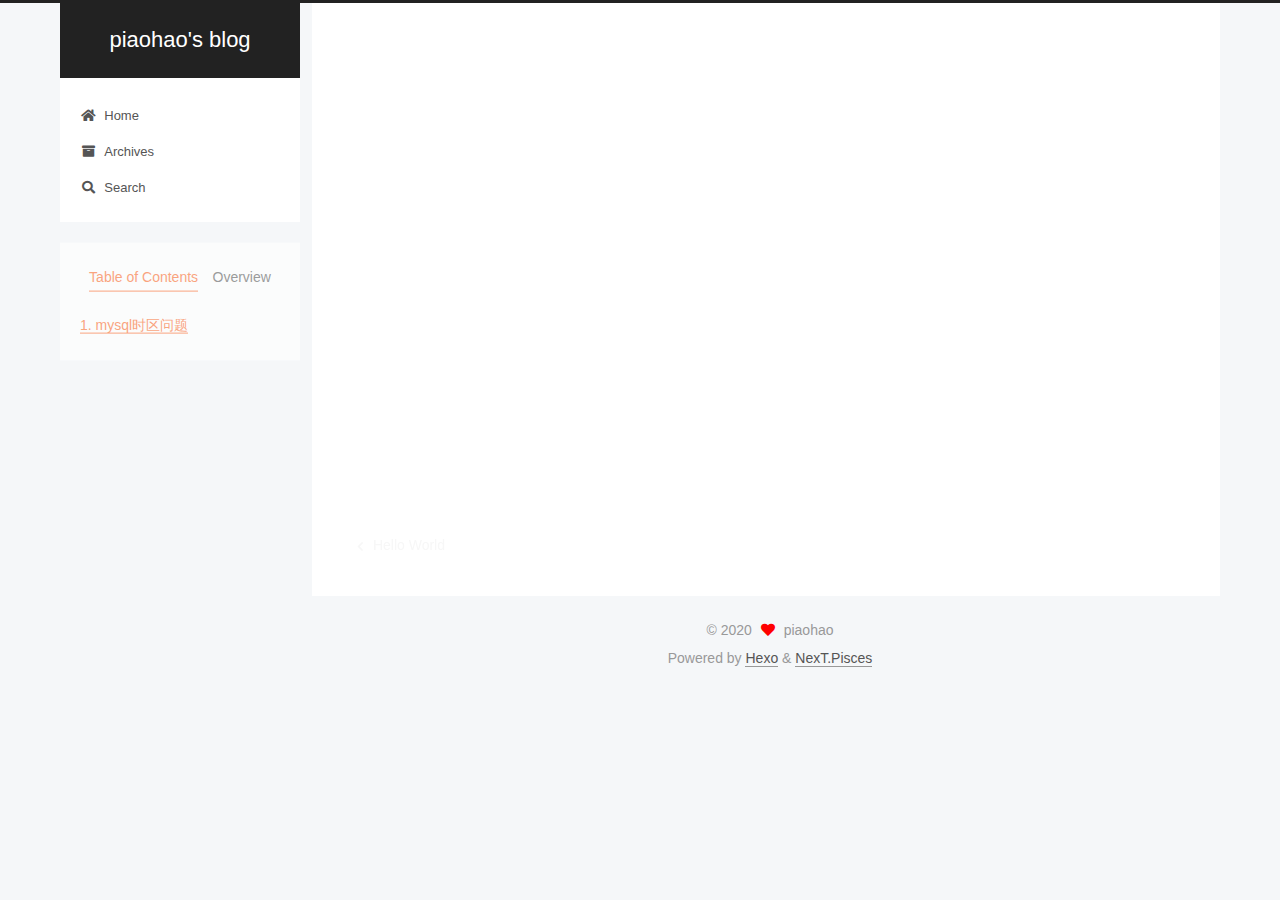
<file: 2020/05/17/第一篇文章/index.html>
<!DOCTYPE html>
<html lang="en">
<head>
  <meta charset="UTF-8">
<meta name="viewport" content="width=device-width, initial-scale=1, maximum-scale=2">
<meta name="theme-color" content="#222">
<meta name="generator" content="Hexo 4.2.1">
  <link rel="apple-touch-icon" sizes="180x180" href="/images/apple-touch-icon-next.png">
  <link rel="icon" type="image/png" sizes="32x32" href="/images/favicon-32x32-next.png">
  <link rel="icon" type="image/png" sizes="16x16" href="/images/favicon-16x16-next.png">
  <link rel="mask-icon" href="/images/logo.svg" color="#222">

<link rel="stylesheet" href="/css/main.css">


<link rel="stylesheet" href="/lib/font-awesome/css/all.min.css">

<script id="hexo-configurations">
    var NexT = window.NexT || {};
    var CONFIG = {"hostname":"piaohao.org","root":"/","scheme":"Pisces","version":"7.8.0","exturl":false,"sidebar":{"position":"left","display":"post","padding":18,"offset":12,"onmobile":false},"copycode":{"enable":false,"show_result":false,"style":null},"back2top":{"enable":true,"sidebar":false,"scrollpercent":false},"bookmark":{"enable":false,"color":"#222","save":"auto"},"fancybox":false,"mediumzoom":false,"lazyload":false,"pangu":false,"comments":{"style":"tabs","active":null,"storage":true,"lazyload":false,"nav":null},"algolia":{"hits":{"per_page":10},"labels":{"input_placeholder":"Search for Posts","hits_empty":"We didn't find any results for the search: ${query}","hits_stats":"${hits} results found in ${time} ms"}},"localsearch":{"enable":true,"trigger":"auto","top_n_per_article":1,"unescape":false,"preload":false},"motion":{"enable":true,"async":false,"transition":{"post_block":"fadeIn","post_header":"slideDownIn","post_body":"slideDownIn","coll_header":"slideLeftIn","sidebar":"slideUpIn"}},"path":"search.xml"};
  </script>

  <meta name="description" content="mysql时区问题参考：mysql时区问题解决几种方法_数据库_赵英超的博客-CSDN博客 123456set global time_zone &#x3D; &#39;+8:00&#39;;  ##修改mysql全局时区为北京时间，即我们所在的东8区set time_zone &#x3D; &#39;+8:00&#39;;  ##修改当前会话时区flush privileges;  #立即生效# 增加参数jdbc.url&#x3D;jdbc:mysql:&#x2F;">
<meta property="og:type" content="article">
<meta property="og:title" content="第一篇文章">
<meta property="og:url" content="http://piaohao.org/2020/05/17/%E7%AC%AC%E4%B8%80%E7%AF%87%E6%96%87%E7%AB%A0/index.html">
<meta property="og:site_name" content="piaohao&#39;s blog">
<meta property="og:description" content="mysql时区问题参考：mysql时区问题解决几种方法_数据库_赵英超的博客-CSDN博客 123456set global time_zone &#x3D; &#39;+8:00&#39;;  ##修改mysql全局时区为北京时间，即我们所在的东8区set time_zone &#x3D; &#39;+8:00&#39;;  ##修改当前会话时区flush privileges;  #立即生效# 增加参数jdbc.url&#x3D;jdbc:mysql:&#x2F;">
<meta property="og:locale" content="en_US">
<meta property="article:published_time" content="2020-05-17T04:07:14.000Z">
<meta property="article:modified_time" content="2020-05-17T04:36:34.157Z">
<meta property="article:author" content="piaohao">
<meta name="twitter:card" content="summary">

<link rel="canonical" href="http://piaohao.org/2020/05/17/%E7%AC%AC%E4%B8%80%E7%AF%87%E6%96%87%E7%AB%A0/">


<script id="page-configurations">
  // https://hexo.io/docs/variables.html
  CONFIG.page = {
    sidebar: "",
    isHome : false,
    isPost : true,
    lang   : 'en'
  };
</script>

  <title>第一篇文章 | piaohao's blog</title>
  






  <noscript>
  <style>
  .use-motion .brand,
  .use-motion .menu-item,
  .sidebar-inner,
  .use-motion .post-block,
  .use-motion .pagination,
  .use-motion .comments,
  .use-motion .post-header,
  .use-motion .post-body,
  .use-motion .collection-header { opacity: initial; }

  .use-motion .site-title,
  .use-motion .site-subtitle {
    opacity: initial;
    top: initial;
  }

  .use-motion .logo-line-before i { left: initial; }
  .use-motion .logo-line-after i { right: initial; }
  </style>
</noscript>

</head>

<body itemscope itemtype="http://schema.org/WebPage">
  <div class="container use-motion">
    <div class="headband"></div>

    <header class="header" itemscope itemtype="http://schema.org/WPHeader">
      <div class="header-inner"><div class="site-brand-container">
  <div class="site-nav-toggle">
    <div class="toggle" aria-label="Toggle navigation bar">
      <span class="toggle-line toggle-line-first"></span>
      <span class="toggle-line toggle-line-middle"></span>
      <span class="toggle-line toggle-line-last"></span>
    </div>
  </div>

  <div class="site-meta">

    <a href="/" class="brand" rel="start">
      <span class="logo-line-before"><i></i></span>
      <h1 class="site-title">piaohao's blog</h1>
      <span class="logo-line-after"><i></i></span>
    </a>
  </div>

  <div class="site-nav-right">
    <div class="toggle popup-trigger">
        <i class="fa fa-search fa-fw fa-lg"></i>
    </div>
  </div>
</div>




<nav class="site-nav">
  <ul id="menu" class="main-menu menu">
        <li class="menu-item menu-item-home">

    <a href="/" rel="section"><i class="fa fa-home fa-fw"></i>Home</a>

  </li>
        <li class="menu-item menu-item-archives">

    <a href="/archives/" rel="section"><i class="fa fa-archive fa-fw"></i>Archives</a>

  </li>
      <li class="menu-item menu-item-search">
        <a role="button" class="popup-trigger"><i class="fa fa-search fa-fw"></i>Search
        </a>
      </li>
  </ul>
</nav>



  <div class="search-pop-overlay">
    <div class="popup search-popup">
        <div class="search-header">
  <span class="search-icon">
    <i class="fa fa-search"></i>
  </span>
  <div class="search-input-container">
    <input autocomplete="off" autocapitalize="off"
           placeholder="Searching..." spellcheck="false"
           type="search" class="search-input">
  </div>
  <span class="popup-btn-close">
    <i class="fa fa-times-circle"></i>
  </span>
</div>
<div id="search-result">
  <div id="no-result">
    <i class="fa fa-spinner fa-pulse fa-5x fa-fw"></i>
  </div>
</div>

    </div>
  </div>

</div>
    </header>

    
  <div class="back-to-top">
    <i class="fa fa-arrow-up"></i>
    <span>0%</span>
  </div>


    <main class="main">
      <div class="main-inner">
        <div class="content-wrap">
          

          <div class="content post posts-expand">
            

    
  
  
  <article itemscope itemtype="http://schema.org/Article" class="post-block" lang="en">
    <link itemprop="mainEntityOfPage" href="http://piaohao.org/2020/05/17/%E7%AC%AC%E4%B8%80%E7%AF%87%E6%96%87%E7%AB%A0/">

    <span hidden itemprop="author" itemscope itemtype="http://schema.org/Person">
      <meta itemprop="image" content="/images/avatar.gif">
      <meta itemprop="name" content="piaohao">
      <meta itemprop="description" content="">
    </span>

    <span hidden itemprop="publisher" itemscope itemtype="http://schema.org/Organization">
      <meta itemprop="name" content="piaohao's blog">
    </span>
      <header class="post-header">
        <h1 class="post-title" itemprop="name headline">
          第一篇文章
        </h1>

        <div class="post-meta">
            <span class="post-meta-item">
              <span class="post-meta-item-icon">
                <i class="far fa-calendar"></i>
              </span>
              <span class="post-meta-item-text">Posted on</span>
              

              <time title="Created: 2020-05-17 12:07:14 / Modified: 12:36:34" itemprop="dateCreated datePublished" datetime="2020-05-17T12:07:14+08:00">2020-05-17</time>
            </span>

          

        </div>
      </header>

    
    
    
    <div class="post-body" itemprop="articleBody">

      
        <h2 id="mysql时区问题"><a href="#mysql时区问题" class="headerlink" title="mysql时区问题"></a>mysql时区问题</h2><p>参考：<a href="https://blog.csdn.net/ZYC88888/article/details/86597674" target="_blank" rel="noopener">mysql时区问题解决几种方法_数据库_赵英超的博客-CSDN博客</a></p>
<figure class="highlight shell"><table><tr><td class="gutter"><pre><span class="line">1</span><br><span class="line">2</span><br><span class="line">3</span><br><span class="line">4</span><br><span class="line">5</span><br><span class="line">6</span><br></pre></td><td class="code"><pre><span class="line">set global time_zone = '+8:00';  ##修改mysql全局时区为北京时间，即我们所在的东8区</span><br><span class="line">set time_zone = '+8:00';  ##修改当前会话时区</span><br><span class="line">flush privileges;  #立即生效</span><br><span class="line"></span><br><span class="line"><span class="meta">#</span><span class="bash"> 增加参数</span></span><br><span class="line">jdbc.url=jdbc:mysql://localhost:3306/demo?characterEncoding=UTF-8&amp;useSSL=false&amp;serverTimezone=Asia/Shanghai</span><br></pre></td></tr></table></figure>

    </div>

    
    
    

      <footer class="post-footer">

        


        
    <div class="post-nav">
      <div class="post-nav-item">
    <a href="/2020/05/17/hello-world/" rel="prev" title="Hello World">
      <i class="fa fa-chevron-left"></i> Hello World
    </a></div>
      <div class="post-nav-item"></div>
    </div>
      </footer>
    
  </article>
  
  
  



          </div>
          

<script>
  window.addEventListener('tabs:register', () => {
    let { activeClass } = CONFIG.comments;
    if (CONFIG.comments.storage) {
      activeClass = localStorage.getItem('comments_active') || activeClass;
    }
    if (activeClass) {
      let activeTab = document.querySelector(`a[href="#comment-${activeClass}"]`);
      if (activeTab) {
        activeTab.click();
      }
    }
  });
  if (CONFIG.comments.storage) {
    window.addEventListener('tabs:click', event => {
      if (!event.target.matches('.tabs-comment .tab-content .tab-pane')) return;
      let commentClass = event.target.classList[1];
      localStorage.setItem('comments_active', commentClass);
    });
  }
</script>

        </div>
          
  
  <div class="toggle sidebar-toggle">
    <span class="toggle-line toggle-line-first"></span>
    <span class="toggle-line toggle-line-middle"></span>
    <span class="toggle-line toggle-line-last"></span>
  </div>

  <aside class="sidebar">
    <div class="sidebar-inner">

      <ul class="sidebar-nav motion-element">
        <li class="sidebar-nav-toc">
          Table of Contents
        </li>
        <li class="sidebar-nav-overview">
          Overview
        </li>
      </ul>

      <!--noindex-->
      <div class="post-toc-wrap sidebar-panel">
          <div class="post-toc motion-element"><ol class="nav"><li class="nav-item nav-level-2"><a class="nav-link" href="#mysql时区问题"><span class="nav-number">1.</span> <span class="nav-text">mysql时区问题</span></a></li></ol></div>
      </div>
      <!--/noindex-->

      <div class="site-overview-wrap sidebar-panel">
        <div class="site-author motion-element" itemprop="author" itemscope itemtype="http://schema.org/Person">
  <p class="site-author-name" itemprop="name">piaohao</p>
  <div class="site-description" itemprop="description"></div>
</div>
<div class="site-state-wrap motion-element">
  <nav class="site-state">
      <div class="site-state-item site-state-posts">
          <a href="/archives/">
        
          <span class="site-state-item-count">2</span>
          <span class="site-state-item-name">posts</span>
        </a>
      </div>
  </nav>
</div>



      </div>

    </div>
  </aside>
  <div id="sidebar-dimmer"></div>


      </div>
    </main>

    <footer class="footer">
      <div class="footer-inner">
        

        

<div class="copyright">
  
  &copy; 
  <span itemprop="copyrightYear">2020</span>
  <span class="with-love">
    <i class="fa fa-heart"></i>
  </span>
  <span class="author" itemprop="copyrightHolder">piaohao</span>
</div>
  <div class="powered-by">Powered by <a href="https://hexo.io/" class="theme-link" rel="noopener" target="_blank">Hexo</a> & <a href="https://pisces.theme-next.org/" class="theme-link" rel="noopener" target="_blank">NexT.Pisces</a>
  </div>

        








      </div>
    </footer>
  </div>

  
  <script src="/lib/anime.min.js"></script>
  <script src="/lib/velocity/velocity.min.js"></script>
  <script src="/lib/velocity/velocity.ui.min.js"></script>

<script src="/js/utils.js"></script>

<script src="/js/motion.js"></script>


<script src="/js/schemes/pisces.js"></script>


<script src="/js/next-boot.js"></script>




  




  
<script src="/js/local-search.js"></script>













  

  

</body>
</html>
</file>
<file: css/main.css>
:root {
  --body-bg-color: #f5f7f9;
  --content-bg-color: #fff;
  --card-bg-color: #f5f5f5;
  --text-color: #555;
  --blockquote-color: #666;
  --link-color: #555;
  --link-hover-color: #222;
  --brand-color: #fff;
  --brand-hover-color: #fff;
  --table-row-odd-bg-color: #f9f9f9;
  --table-row-hover-bg-color: #f5f5f5;
  --menu-item-bg-color: #f5f5f5;
  --btn-default-bg: #fff;
  --btn-default-color: #555;
  --btn-default-border-color: #555;
  --btn-default-hover-bg: #222;
  --btn-default-hover-color: #fff;
  --btn-default-hover-border-color: #222;
}
html {
  line-height: 1.15; /* 1 */
  -webkit-text-size-adjust: 100%; /* 2 */
}
body {
  margin: 0;
}
main {
  display: block;
}
h1 {
  font-size: 2em;
  margin: 0.67em 0;
}
hr {
  box-sizing: content-box; /* 1 */
  height: 0; /* 1 */
  overflow: visible; /* 2 */
}
pre {
  font-family: monospace, monospace; /* 1 */
  font-size: 1em; /* 2 */
}
a {
  background: transparent;
}
abbr[title] {
  border-bottom: none; /* 1 */
  text-decoration: underline; /* 2 */
  text-decoration: underline dotted; /* 2 */
}
b,
strong {
  font-weight: bolder;
}
code,
kbd,
samp {
  font-family: monospace, monospace; /* 1 */
  font-size: 1em; /* 2 */
}
small {
  font-size: 80%;
}
sub,
sup {
  font-size: 75%;
  line-height: 0;
  position: relative;
  vertical-align: baseline;
}
sub {
  bottom: -0.25em;
}
sup {
  top: -0.5em;
}
img {
  border-style: none;
}
button,
input,
optgroup,
select,
textarea {
  font-family: inherit; /* 1 */
  font-size: 100%; /* 1 */
  line-height: 1.15; /* 1 */
  margin: 0; /* 2 */
}
button,
input {
/* 1 */
  overflow: visible;
}
button,
select {
/* 1 */
  text-transform: none;
}
button,
[type='button'],
[type='reset'],
[type='submit'] {
  -webkit-appearance: button;
}
button::-moz-focus-inner,
[type='button']::-moz-focus-inner,
[type='reset']::-moz-focus-inner,
[type='submit']::-moz-focus-inner {
  border-style: none;
  padding: 0;
}
button:-moz-focusring,
[type='button']:-moz-focusring,
[type='reset']:-moz-focusring,
[type='submit']:-moz-focusring {
  outline: 1px dotted ButtonText;
}
fieldset {
  padding: 0.35em 0.75em 0.625em;
}
legend {
  box-sizing: border-box; /* 1 */
  color: inherit; /* 2 */
  display: table; /* 1 */
  max-width: 100%; /* 1 */
  padding: 0; /* 3 */
  white-space: normal; /* 1 */
}
progress {
  vertical-align: baseline;
}
textarea {
  overflow: auto;
}
[type='checkbox'],
[type='radio'] {
  box-sizing: border-box; /* 1 */
  padding: 0; /* 2 */
}
[type='number']::-webkit-inner-spin-button,
[type='number']::-webkit-outer-spin-button {
  height: auto;
}
[type='search'] {
  outline-offset: -2px; /* 2 */
  -webkit-appearance: textfield; /* 1 */
}
[type='search']::-webkit-search-decoration {
  -webkit-appearance: none;
}
::-webkit-file-upload-button {
  font: inherit; /* 2 */
  -webkit-appearance: button; /* 1 */
}
details {
  display: block;
}
summary {
  display: list-item;
}
template {
  display: none;
}
[hidden] {
  display: none;
}
::selection {
  background: #262a30;
  color: #eee;
}
html,
body {
  height: 100%;
}
body {
  background: var(--body-bg-color);
  color: var(--text-color);
  font-family: 'Lato', "PingFang SC", "Microsoft YaHei", sans-serif;
  font-size: 1em;
  line-height: 2;
}
@media (max-width: 991px) {
  body {
    padding-left: 0 !important;
    padding-right: 0 !important;
  }
}
h1,
h2,
h3,
h4,
h5,
h6 {
  font-family: 'Lato', "PingFang SC", "Microsoft YaHei", sans-serif;
  font-weight: bold;
  line-height: 1.5;
  margin: 20px 0 15px;
}
h1 {
  font-size: 1.5em;
}
h2 {
  font-size: 1.375em;
}
h3 {
  font-size: 1.25em;
}
h4 {
  font-size: 1.125em;
}
h5 {
  font-size: 1em;
}
h6 {
  font-size: 0.875em;
}
p {
  margin: 0 0 20px 0;
}
a,
span.exturl {
  border-bottom: 1px solid #999;
  color: var(--link-color);
  outline: 0;
  text-decoration: none;
  overflow-wrap: break-word;
  word-wrap: break-word;
  cursor: pointer;
}
a:hover,
span.exturl:hover {
  border-bottom-color: var(--link-hover-color);
  color: var(--link-hover-color);
}
iframe,
img,
video {
  display: block;
  margin-left: auto;
  margin-right: auto;
  max-width: 100%;
}
hr {
  background-image: repeating-linear-gradient(-45deg, #ddd, #ddd 4px, transparent 4px, transparent 8px);
  border: 0;
  height: 3px;
  margin: 40px 0;
}
blockquote {
  border-left: 4px solid #ddd;
  color: var(--blockquote-color);
  margin: 0;
  padding: 0 15px;
}
blockquote cite::before {
  content: '-';
  padding: 0 5px;
}
dt {
  font-weight: bold;
}
dd {
  margin: 0;
  padding: 0;
}
kbd {
  background-color: #f5f5f5;
  background-image: linear-gradient(#eee, #fff, #eee);
  border: 1px solid #ccc;
  border-radius: 0.2em;
  box-shadow: 0.1em 0.1em 0.2em rgba(0,0,0,0.1);
  color: #555;
  font-family: inherit;
  padding: 0.1em 0.3em;
  white-space: nowrap;
}
.table-container {
  overflow: auto;
}
table {
  border-collapse: collapse;
  border-spacing: 0;
  font-size: 0.875em;
  margin: 0 0 20px 0;
  width: 100%;
}
tbody tr:nth-of-type(odd) {
  background: var(--table-row-odd-bg-color);
}
tbody tr:hover {
  background: var(--table-row-hover-bg-color);
}
caption,
th,
td {
  font-weight: normal;
  padding: 8px;
  vertical-align: middle;
}
th,
td {
  border: 1px solid #ddd;
  border-bottom: 3px solid #ddd;
}
th {
  font-weight: 700;
  padding-bottom: 10px;
}
td {
  border-bottom-width: 1px;
}
.btn {
  background: var(--btn-default-bg);
  border: 2px solid var(--btn-default-border-color);
  border-radius: 2px;
  color: var(--btn-default-color);
  display: inline-block;
  font-size: 0.875em;
  line-height: 2;
  padding: 0 20px;
  text-decoration: none;
  transition-property: background-color;
  transition-delay: 0s;
  transition-duration: 0.2s;
  transition-timing-function: ease-in-out;
}
.btn:hover {
  background: var(--btn-default-hover-bg);
  border-color: var(--btn-default-hover-border-color);
  color: var(--btn-default-hover-color);
}
.btn + .btn {
  margin: 0 0 8px 8px;
}
.btn .fa-fw {
  text-align: left;
  width: 1.285714285714286em;
}
.toggle {
  line-height: 0;
}
.toggle .toggle-line {
  background: #fff;
  display: inline-block;
  height: 2px;
  left: 0;
  position: relative;
  top: 0;
  transition: all 0.4s;
  vertical-align: top;
  width: 100%;
}
.toggle .toggle-line:not(:first-child) {
  margin-top: 3px;
}
.toggle.toggle-arrow .toggle-line-first {
  left: 50%;
  top: 2px;
  transform: rotate(45deg);
  width: 50%;
}
.toggle.toggle-arrow .toggle-line-middle {
  left: 2px;
  width: 90%;
}
.toggle.toggle-arrow .toggle-line-last {
  left: 50%;
  top: -2px;
  transform: rotate(-45deg);
  width: 50%;
}
.toggle.toggle-close .toggle-line-first {
  transform: rotate(-45deg);
  top: 5px;
}
.toggle.toggle-close .toggle-line-middle {
  opacity: 0;
}
.toggle.toggle-close .toggle-line-last {
  transform: rotate(45deg);
  top: -5px;
}
.highlight,
pre {
  background: #f7f7f7;
  color: #4d4d4c;
  line-height: 1.6;
  margin: 0 auto 20px;
}
pre,
code {
  font-family: consolas, Menlo, monospace, "PingFang SC", "Microsoft YaHei";
}
code {
  background: #eee;
  border-radius: 3px;
  color: #555;
  padding: 2px 4px;
  overflow-wrap: break-word;
  word-wrap: break-word;
}
.highlight *::selection {
  background: #d6d6d6;
}
.highlight pre {
  border: 0;
  margin: 0;
  padding: 10px 0;
}
.highlight table {
  border: 0;
  margin: 0;
  width: auto;
}
.highlight td {
  border: 0;
  padding: 0;
}
.highlight figcaption {
  background: #eff2f3;
  color: #4d4d4c;
  display: flex;
  font-size: 0.875em;
  justify-content: space-between;
  line-height: 1.2;
  padding: 0.5em;
}
.highlight figcaption a {
  color: #4d4d4c;
}
.highlight figcaption a:hover {
  border-bottom-color: #4d4d4c;
}
.highlight .gutter {
  -moz-user-select: none;
  -ms-user-select: none;
  -webkit-user-select: none;
  user-select: none;
}
.highlight .gutter pre {
  background: #eff2f3;
  color: #869194;
  padding-left: 10px;
  padding-right: 10px;
  text-align: right;
}
.highlight .code pre {
  background: #f7f7f7;
  padding-left: 10px;
  width: 100%;
}
.gist table {
  width: auto;
}
.gist table td {
  border: 0;
}
pre {
  overflow: auto;
  padding: 10px;
}
pre code {
  background: none;
  color: #4d4d4c;
  font-size: 0.875em;
  padding: 0;
  text-shadow: none;
}
pre .deletion {
  background: #fdd;
}
pre .addition {
  background: #dfd;
}
pre .meta {
  color: #eab700;
  -moz-user-select: none;
  -ms-user-select: none;
  -webkit-user-select: none;
  user-select: none;
}
pre .comment {
  color: #8e908c;
}
pre .variable,
pre .attribute,
pre .tag,
pre .name,
pre .regexp,
pre .ruby .constant,
pre .xml .tag .title,
pre .xml .pi,
pre .xml .doctype,
pre .html .doctype,
pre .css .id,
pre .css .class,
pre .css .pseudo {
  color: #c82829;
}
pre .number,
pre .preprocessor,
pre .built_in,
pre .builtin-name,
pre .literal,
pre .params,
pre .constant,
pre .command {
  color: #f5871f;
}
pre .ruby .class .title,
pre .css .rules .attribute,
pre .string,
pre .symbol,
pre .value,
pre .inheritance,
pre .header,
pre .ruby .symbol,
pre .xml .cdata,
pre .special,
pre .formula {
  color: #718c00;
}
pre .title,
pre .css .hexcolor {
  color: #3e999f;
}
pre .function,
pre .python .decorator,
pre .python .title,
pre .ruby .function .title,
pre .ruby .title .keyword,
pre .perl .sub,
pre .javascript .title,
pre .coffeescript .title {
  color: #4271ae;
}
pre .keyword,
pre .javascript .function {
  color: #8959a8;
}
.blockquote-center {
  border-left: none;
  margin: 40px 0;
  padding: 0;
  position: relative;
  text-align: center;
}
.blockquote-center .fa {
  display: block;
  opacity: 0.6;
  position: absolute;
  width: 100%;
}
.blockquote-center .fa-quote-left {
  border-top: 1px solid #ccc;
  text-align: left;
  top: -20px;
}
.blockquote-center .fa-quote-right {
  border-bottom: 1px solid #ccc;
  text-align: right;
  bottom: -20px;
}
.blockquote-center p,
.blockquote-center div {
  text-align: center;
}
.post-body .group-picture img {
  margin: 0 auto;
  padding: 0 3px;
}
.group-picture-row {
  margin-bottom: 6px;
  overflow: hidden;
}
.group-picture-column {
  float: left;
  margin-bottom: 10px;
}
.post-body .label {
  color: #555;
  display: inline;
  padding: 0 2px;
}
.post-body .label.default {
  background: #f0f0f0;
}
.post-body .label.primary {
  background: #efe6f7;
}
.post-body .label.info {
  background: #e5f2f8;
}
.post-body .label.success {
  background: #e7f4e9;
}
.post-body .label.warning {
  background: #fcf6e1;
}
.post-body .label.danger {
  background: #fae8eb;
}
.post-body .tabs {
  margin-bottom: 20px;
}
.post-body .tabs,
.tabs-comment {
  display: block;
  padding-top: 10px;
  position: relative;
}
.post-body .tabs ul.nav-tabs,
.tabs-comment ul.nav-tabs {
  display: flex;
  flex-wrap: wrap;
  margin: 0;
  margin-bottom: -1px;
  padding: 0;
}
@media (max-width: 413px) {
  .post-body .tabs ul.nav-tabs,
  .tabs-comment ul.nav-tabs {
    display: block;
    margin-bottom: 5px;
  }
}
.post-body .tabs ul.nav-tabs li.tab,
.tabs-comment ul.nav-tabs li.tab {
  border-bottom: 1px solid #ddd;
  border-left: 1px solid transparent;
  border-right: 1px solid transparent;
  border-top: 3px solid transparent;
  flex-grow: 1;
  list-style-type: none;
  border-radius: 0 0 0 0;
}
@media (max-width: 413px) {
  .post-body .tabs ul.nav-tabs li.tab,
  .tabs-comment ul.nav-tabs li.tab {
    border-bottom: 1px solid transparent;
    border-left: 3px solid transparent;
    border-right: 1px solid transparent;
    border-top: 1px solid transparent;
  }
}
@media (max-width: 413px) {
  .post-body .tabs ul.nav-tabs li.tab,
  .tabs-comment ul.nav-tabs li.tab {
    border-radius: 0;
  }
}
.post-body .tabs ul.nav-tabs li.tab a,
.tabs-comment ul.nav-tabs li.tab a {
  border-bottom: initial;
  display: block;
  line-height: 1.8;
  outline: 0;
  padding: 0.25em 0.75em;
  text-align: center;
  transition-delay: 0s;
  transition-duration: 0.2s;
  transition-timing-function: ease-out;
}
.post-body .tabs ul.nav-tabs li.tab a i,
.tabs-comment ul.nav-tabs li.tab a i {
  width: 1.285714285714286em;
}
.post-body .tabs ul.nav-tabs li.tab.active,
.tabs-comment ul.nav-tabs li.tab.active {
  border-bottom: 1px solid transparent;
  border-left: 1px solid #ddd;
  border-right: 1px solid #ddd;
  border-top: 3px solid #fc6423;
}
@media (max-width: 413px) {
  .post-body .tabs ul.nav-tabs li.tab.active,
  .tabs-comment ul.nav-tabs li.tab.active {
    border-bottom: 1px solid #ddd;
    border-left: 3px solid #fc6423;
    border-right: 1px solid #ddd;
    border-top: 1px solid #ddd;
  }
}
.post-body .tabs ul.nav-tabs li.tab.active a,
.tabs-comment ul.nav-tabs li.tab.active a {
  color: var(--link-color);
  cursor: default;
}
.post-body .tabs .tab-content .tab-pane,
.tabs-comment .tab-content .tab-pane {
  border: 1px solid #ddd;
  border-top: 0;
  padding: 20px 20px 0 20px;
  border-radius: 0;
}
.post-body .tabs .tab-content .tab-pane:not(.active),
.tabs-comment .tab-content .tab-pane:not(.active) {
  display: none;
}
.post-body .tabs .tab-content .tab-pane.active,
.tabs-comment .tab-content .tab-pane.active {
  display: block;
}
.post-body .tabs .tab-content .tab-pane.active:nth-of-type(1),
.tabs-comment .tab-content .tab-pane.active:nth-of-type(1) {
  border-radius: 0 0 0 0;
}
@media (max-width: 413px) {
  .post-body .tabs .tab-content .tab-pane.active:nth-of-type(1),
  .tabs-comment .tab-content .tab-pane.active:nth-of-type(1) {
    border-radius: 0;
  }
}
.post-body .note {
  border-radius: 3px;
  margin-bottom: 20px;
  padding: 1em;
  position: relative;
  border: 1px solid #eee;
  border-left-width: 5px;
}
.post-body .note h2,
.post-body .note h3,
.post-body .note h4,
.post-body .note h5,
.post-body .note h6 {
  margin-top: 0;
  border-bottom: initial;
  margin-bottom: 0;
  padding-top: 0;
}
.post-body .note p:first-child,
.post-body .note ul:first-child,
.post-body .note ol:first-child,
.post-body .note table:first-child,
.post-body .note pre:first-child,
.post-body .note blockquote:first-child,
.post-body .note img:first-child {
  margin-top: 0;
}
.post-body .note p:last-child,
.post-body .note ul:last-child,
.post-body .note ol:last-child,
.post-body .note table:last-child,
.post-body .note pre:last-child,
.post-body .note blockquote:last-child,
.post-body .note img:last-child {
  margin-bottom: 0;
}
.post-body .note.default {
  border-left-color: #777;
}
.post-body .note.default h2,
.post-body .note.default h3,
.post-body .note.default h4,
.post-body .note.default h5,
.post-body .note.default h6 {
  color: #777;
}
.post-body .note.primary {
  border-left-color: #6f42c1;
}
.post-body .note.primary h2,
.post-body .note.primary h3,
.post-body .note.primary h4,
.post-body .note.primary h5,
.post-body .note.primary h6 {
  color: #6f42c1;
}
.post-body .note.info {
  border-left-color: #428bca;
}
.post-body .note.info h2,
.post-body .note.info h3,
.post-body .note.info h4,
.post-body .note.info h5,
.post-body .note.info h6 {
  color: #428bca;
}
.post-body .note.success {
  border-left-color: #5cb85c;
}
.post-body .note.success h2,
.post-body .note.success h3,
.post-body .note.success h4,
.post-body .note.success h5,
.post-body .note.success h6 {
  color: #5cb85c;
}
.post-body .note.warning {
  border-left-color: #f0ad4e;
}
.post-body .note.warning h2,
.post-body .note.warning h3,
.post-body .note.warning h4,
.post-body .note.warning h5,
.post-body .note.warning h6 {
  color: #f0ad4e;
}
.post-body .note.danger {
  border-left-color: #d9534f;
}
.post-body .note.danger h2,
.post-body .note.danger h3,
.post-body .note.danger h4,
.post-body .note.danger h5,
.post-body .note.danger h6 {
  color: #d9534f;
}
.pagination .prev,
.pagination .next,
.pagination .page-number,
.pagination .space {
  display: inline-block;
  margin: 0 10px;
  padding: 0 11px;
  position: relative;
  top: -1px;
}
@media (max-width: 767px) {
  .pagination .prev,
  .pagination .next,
  .pagination .page-number,
  .pagination .space {
    margin: 0 5px;
  }
}
.pagination {
  border-top: 1px solid #eee;
  margin: 120px 0 0;
  text-align: center;
}
.pagination .prev,
.pagination .next,
.pagination .page-number {
  border-bottom: 0;
  border-top: 1px solid #eee;
  transition-property: border-color;
  transition-delay: 0s;
  transition-duration: 0.2s;
  transition-timing-function: ease-in-out;
}
.pagination .prev:hover,
.pagination .next:hover,
.pagination .page-number:hover {
  border-top-color: #222;
}
.pagination .space {
  margin: 0;
  padding: 0;
}
.pagination .prev {
  margin-left: 0;
}
.pagination .next {
  margin-right: 0;
}
.pagination .page-number.current {
  background: #ccc;
  border-top-color: #ccc;
  color: #fff;
}
@media (max-width: 767px) {
  .pagination {
    border-top: none;
  }
  .pagination .prev,
  .pagination .next,
  .pagination .page-number {
    border-bottom: 1px solid #eee;
    border-top: 0;
    margin-bottom: 10px;
    padding: 0 10px;
  }
  .pagination .prev:hover,
  .pagination .next:hover,
  .pagination .page-number:hover {
    border-bottom-color: #222;
  }
}
.comments {
  margin-top: 60px;
  overflow: hidden;
}
.comment-button-group {
  display: flex;
  flex-wrap: wrap-reverse;
  justify-content: center;
  margin: 1em 0;
}
.comment-button-group .comment-button {
  margin: 0.1em 0.2em;
}
.comment-button-group .comment-button.active {
  background: var(--btn-default-hover-bg);
  border-color: var(--btn-default-hover-border-color);
  color: var(--btn-default-hover-color);
}
.comment-position {
  display: none;
}
.comment-position.active {
  display: block;
}
.tabs-comment {
  background: var(--content-bg-color);
  margin-top: 4em;
  padding-top: 0;
}
.tabs-comment .comments {
  border: 0;
  box-shadow: none;
  margin-top: 0;
  padding-top: 0;
}
.container {
  min-height: 100%;
  position: relative;
}
.main-inner {
  margin: 0 auto;
  width: calc(100% - 20px);
}
@media (min-width: 1200px) {
  .main-inner {
    width: 1160px;
  }
}
@media (min-width: 1600px) {
  .main-inner {
    width: 73%;
  }
}
@media (max-width: 767px) {
  .content-wrap {
    padding: 0 20px;
  }
}
.header {
  background: transparent;
}
.header-inner {
  margin: 0 auto;
  width: calc(100% - 20px);
}
@media (min-width: 1200px) {
  .header-inner {
    width: 1160px;
  }
}
@media (min-width: 1600px) {
  .header-inner {
    width: 73%;
  }
}
.site-brand-container {
  display: flex;
  flex-shrink: 0;
  padding: 0 10px;
}
.headband {
  background: #222;
  height: 3px;
}
.site-meta {
  flex-grow: 1;
  text-align: center;
}
@media (max-width: 767px) {
  .site-meta {
    text-align: center;
  }
}
.brand {
  border-bottom: none;
  color: var(--brand-color);
  display: inline-block;
  line-height: 1.375em;
  padding: 0 40px;
  position: relative;
}
.brand:hover {
  color: var(--brand-hover-color);
}
.site-title {
  font-family: 'Lato', "PingFang SC", "Microsoft YaHei", sans-serif;
  font-size: 1.375em;
  font-weight: normal;
  margin: 0;
}
.site-subtitle {
  color: #ddd;
  font-size: 0.8125em;
  margin: 10px 0;
}
.use-motion .brand {
  opacity: 0;
}
.use-motion .site-title,
.use-motion .site-subtitle,
.use-motion .custom-logo-image {
  opacity: 0;
  position: relative;
  top: -10px;
}
.site-nav-toggle,
.site-nav-right {
  display: none;
}
@media (max-width: 767px) {
  .site-nav-toggle,
  .site-nav-right {
    display: flex;
    flex-direction: column;
    justify-content: center;
  }
}
.site-nav-toggle .toggle,
.site-nav-right .toggle {
  color: var(--text-color);
  padding: 10px;
  width: 22px;
}
.site-nav-toggle .toggle .toggle-line,
.site-nav-right .toggle .toggle-line {
  background: var(--text-color);
  border-radius: 1px;
}
.site-nav {
  display: block;
}
@media (max-width: 767px) {
  .site-nav {
    clear: both;
    display: none;
  }
}
.site-nav.site-nav-on {
  display: block;
}
.menu {
  margin-top: 20px;
  padding-left: 0;
  text-align: center;
}
.menu-item {
  display: inline-block;
  list-style: none;
  margin: 0 10px;
}
@media (max-width: 767px) {
  .menu-item {
    display: block;
    margin-top: 10px;
  }
  .menu-item.menu-item-search {
    display: none;
  }
}
.menu-item a,
.menu-item span.exturl {
  border-bottom: 0;
  display: block;
  font-size: 0.8125em;
  transition-property: border-color;
  transition-delay: 0s;
  transition-duration: 0.2s;
  transition-timing-function: ease-in-out;
}
@media (hover: none) {
  .menu-item a:hover,
  .menu-item span.exturl:hover {
    border-bottom-color: transparent !important;
  }
}
.menu-item .fa,
.menu-item .fab,
.menu-item .far,
.menu-item .fas {
  margin-right: 8px;
}
.menu-item .badge {
  display: inline-block;
  font-weight: bold;
  line-height: 1;
  margin-left: 0.35em;
  margin-top: 0.35em;
  text-align: center;
  white-space: nowrap;
}
@media (max-width: 767px) {
  .menu-item .badge {
    float: right;
    margin-left: 0;
  }
}
.menu-item-active a,
.menu .menu-item a:hover,
.menu .menu-item span.exturl:hover {
  background: var(--menu-item-bg-color);
}
.use-motion .menu-item {
  opacity: 0;
}
.sidebar {
  background: #222;
  bottom: 0;
  box-shadow: inset 0 2px 6px #000;
  position: fixed;
  top: 0;
}
@media (max-width: 991px) {
  .sidebar {
    display: none;
  }
}
.sidebar-inner {
  color: #999;
  padding: 18px 10px;
  text-align: center;
}
.cc-license {
  margin-top: 10px;
  text-align: center;
}
.cc-license .cc-opacity {
  border-bottom: none;
  opacity: 0.7;
}
.cc-license .cc-opacity:hover {
  opacity: 0.9;
}
.cc-license img {
  display: inline-block;
}
.site-author-image {
  border: 1px solid #eee;
  display: block;
  margin: 0 auto;
  max-width: 120px;
  padding: 2px;
}
.site-author-name {
  color: var(--text-color);
  font-weight: 600;
  margin: 0;
  text-align: center;
}
.site-description {
  color: #999;
  font-size: 0.8125em;
  margin-top: 0;
  text-align: center;
}
.links-of-author {
  margin-top: 15px;
}
.links-of-author a,
.links-of-author span.exturl {
  border-bottom-color: #555;
  display: inline-block;
  font-size: 0.8125em;
  margin-bottom: 10px;
  margin-right: 10px;
  vertical-align: middle;
}
.links-of-author a::before,
.links-of-author span.exturl::before {
  background: #22712f;
  border-radius: 50%;
  content: ' ';
  display: inline-block;
  height: 4px;
  margin-right: 3px;
  vertical-align: middle;
  width: 4px;
}
.sidebar-button {
  margin-top: 15px;
}
.sidebar-button a {
  border: 1px solid #fc6423;
  border-radius: 4px;
  color: #fc6423;
  display: inline-block;
  padding: 0 15px;
}
.sidebar-button a .fa,
.sidebar-button a .fab,
.sidebar-button a .far,
.sidebar-button a .fas {
  margin-right: 5px;
}
.sidebar-button a:hover {
  background: #fc6423;
  border: 1px solid #fc6423;
  color: #fff;
}
.sidebar-button a:hover .fa,
.sidebar-button a:hover .fab,
.sidebar-button a:hover .far,
.sidebar-button a:hover .fas {
  color: #fff;
}
.links-of-blogroll {
  font-size: 0.8125em;
  margin-top: 10px;
}
.links-of-blogroll-title {
  font-size: 0.875em;
  font-weight: 600;
  margin-top: 0;
}
.links-of-blogroll-list {
  list-style: none;
  margin: 0;
  padding: 0;
}
#sidebar-dimmer {
  display: none;
}
@media (max-width: 767px) {
  #sidebar-dimmer {
    background: #000;
    display: block;
    height: 100%;
    left: 100%;
    opacity: 0;
    position: fixed;
    top: 0;
    width: 100%;
    z-index: 1100;
  }
  .sidebar-active + #sidebar-dimmer {
    opacity: 0.7;
    transform: translateX(-100%);
    transition: opacity 0.5s;
  }
}
.sidebar-nav {
  margin: 0;
  padding-bottom: 20px;
  padding-left: 0;
}
.sidebar-nav li {
  border-bottom: 1px solid transparent;
  color: var(--text-color);
  cursor: pointer;
  display: inline-block;
  font-size: 0.875em;
}
.sidebar-nav li.sidebar-nav-overview {
  margin-left: 10px;
}
.sidebar-nav li:hover {
  color: #fc6423;
}
.sidebar-nav .sidebar-nav-active {
  border-bottom-color: #fc6423;
  color: #fc6423;
}
.sidebar-nav .sidebar-nav-active:hover {
  color: #fc6423;
}
.sidebar-panel {
  display: none;
  overflow-x: hidden;
  overflow-y: auto;
}
.sidebar-panel-active {
  display: block;
}
.sidebar-toggle {
  background: #222;
  bottom: 45px;
  cursor: pointer;
  height: 14px;
  left: 30px;
  padding: 5px;
  position: fixed;
  width: 14px;
  z-index: 1300;
}
@media (max-width: 991px) {
  .sidebar-toggle {
    left: 20px;
    opacity: 0.8;
    display: none;
  }
}
.sidebar-toggle:hover .toggle-line {
  background: #fc6423;
}
.post-toc {
  font-size: 0.875em;
}
.post-toc ol {
  list-style: none;
  margin: 0;
  padding: 0 2px 5px 10px;
  text-align: left;
}
.post-toc ol > ol {
  padding-left: 0;
}
.post-toc ol a {
  transition-property: all;
  transition-delay: 0s;
  transition-duration: 0.2s;
  transition-timing-function: ease-in-out;
}
.post-toc .nav-item {
  line-height: 1.8;
  overflow: hidden;
  text-overflow: ellipsis;
  white-space: nowrap;
}
.post-toc .nav .nav-child {
  display: none;
}
.post-toc .nav .active > .nav-child {
  display: block;
}
.post-toc .nav .active-current > .nav-child {
  display: block;
}
.post-toc .nav .active-current > .nav-child > .nav-item {
  display: block;
}
.post-toc .nav .active > a {
  border-bottom-color: #fc6423;
  color: #fc6423;
}
.post-toc .nav .active-current > a {
  color: #fc6423;
}
.post-toc .nav .active-current > a:hover {
  color: #fc6423;
}
.site-state {
  display: flex;
  justify-content: center;
  line-height: 1.4;
  margin-top: 10px;
  overflow: hidden;
  text-align: center;
  white-space: nowrap;
}
.site-state-item {
  padding: 0 15px;
}
.site-state-item:not(:first-child) {
  border-left: 1px solid #eee;
}
.site-state-item a {
  border-bottom: none;
}
.site-state-item-count {
  display: block;
  font-size: 1em;
  font-weight: 600;
  text-align: center;
}
.site-state-item-name {
  color: #999;
  font-size: 0.8125em;
}
.footer {
  color: #999;
  font-size: 0.875em;
  padding: 20px 0;
}
.footer.footer-fixed {
  bottom: 0;
  left: 0;
  position: absolute;
  right: 0;
}
.footer-inner {
  box-sizing: border-box;
  margin: 0 auto;
  text-align: center;
  width: calc(100% - 20px);
}
@media (min-width: 1200px) {
  .footer-inner {
    width: 1160px;
  }
}
@media (min-width: 1600px) {
  .footer-inner {
    width: 73%;
  }
}
.languages {
  display: inline-block;
  font-size: 1.125em;
  position: relative;
}
.languages .lang-select-label span {
  margin: 0 0.5em;
}
.languages .lang-select {
  height: 100%;
  left: 0;
  opacity: 0;
  position: absolute;
  top: 0;
  width: 100%;
}
.with-love {
  color: #ff0000;
  display: inline-block;
  margin: 0 5px;
}
.powered-by,
.theme-info {
  display: inline-block;
}
@-moz-keyframes iconAnimate {
  0%, 100% {
    transform: scale(1);
  }
  10%, 30% {
    transform: scale(0.9);
  }
  20%, 40%, 60%, 80% {
    transform: scale(1.1);
  }
  50%, 70% {
    transform: scale(1.1);
  }
}
@-webkit-keyframes iconAnimate {
  0%, 100% {
    transform: scale(1);
  }
  10%, 30% {
    transform: scale(0.9);
  }
  20%, 40%, 60%, 80% {
    transform: scale(1.1);
  }
  50%, 70% {
    transform: scale(1.1);
  }
}
@-o-keyframes iconAnimate {
  0%, 100% {
    transform: scale(1);
  }
  10%, 30% {
    transform: scale(0.9);
  }
  20%, 40%, 60%, 80% {
    transform: scale(1.1);
  }
  50%, 70% {
    transform: scale(1.1);
  }
}
@keyframes iconAnimate {
  0%, 100% {
    transform: scale(1);
  }
  10%, 30% {
    transform: scale(0.9);
  }
  20%, 40%, 60%, 80% {
    transform: scale(1.1);
  }
  50%, 70% {
    transform: scale(1.1);
  }
}
.back-to-top {
  font-size: 12px;
  text-align: center;
  transition-delay: 0s;
  transition-duration: 0.2s;
  transition-timing-function: ease-in-out;
}
.back-to-top {
  background: #222;
  bottom: -100px;
  box-sizing: border-box;
  color: #fff;
  cursor: pointer;
  left: 30px;
  opacity: 0.6;
  padding: 0 6px;
  position: fixed;
  transition-property: bottom;
  z-index: 1300;
  width: 24px;
}
.back-to-top span {
  display: none;
}
.back-to-top:hover {
  color: #fc6423;
}
.back-to-top.back-to-top-on {
  bottom: 30px;
}
@media (max-width: 991px) {
  .back-to-top {
    left: 20px;
    opacity: 0.8;
  }
}
.post-body {
  font-family: 'Lato', "PingFang SC", "Microsoft YaHei", sans-serif;
  overflow-wrap: break-word;
  word-wrap: break-word;
}
@media (min-width: 1200px) {
  .post-body {
    font-size: 1.125em;
  }
}
.post-body .exturl .fa {
  font-size: 0.875em;
  margin-left: 4px;
}
.post-body .image-caption,
.post-body .figure .caption {
  color: #999;
  font-size: 0.875em;
  font-weight: bold;
  line-height: 1;
  margin: -20px auto 15px;
  text-align: center;
}
.post-sticky-flag {
  display: inline-block;
  transform: rotate(30deg);
}
.post-button {
  margin-top: 40px;
  text-align: center;
}
.use-motion .post-block,
.use-motion .pagination,
.use-motion .comments {
  opacity: 0;
}
.use-motion .post-header {
  opacity: 0;
}
.use-motion .post-body {
  opacity: 0;
}
.use-motion .collection-header {
  opacity: 0;
}
.posts-collapse {
  margin-left: 35px;
  position: relative;
}
@media (max-width: 767px) {
  .posts-collapse {
    margin-left: 0px;
    margin-right: 0px;
  }
}
.posts-collapse .collection-title {
  font-size: 1.125em;
  position: relative;
}
.posts-collapse .collection-title::before {
  background: #999;
  border: 1px solid #fff;
  border-radius: 50%;
  content: ' ';
  height: 10px;
  left: 0;
  margin-left: -6px;
  margin-top: -4px;
  position: absolute;
  top: 50%;
  width: 10px;
}
.posts-collapse .collection-year {
  font-size: 1.5em;
  font-weight: bold;
  margin: 60px 0;
  position: relative;
}
.posts-collapse .collection-year::before {
  background: #bbb;
  border-radius: 50%;
  content: ' ';
  height: 8px;
  left: 0;
  margin-left: -4px;
  margin-top: -4px;
  position: absolute;
  top: 50%;
  width: 8px;
}
.posts-collapse .collection-header {
  display: block;
  margin: 0 0 0 20px;
}
.posts-collapse .collection-header small {
  color: #bbb;
  margin-left: 5px;
}
.posts-collapse .post-header {
  border-bottom: 1px dashed #ccc;
  margin: 30px 0;
  padding-left: 15px;
  position: relative;
  transition-property: border;
  transition-delay: 0s;
  transition-duration: 0.2s;
  transition-timing-function: ease-in-out;
}
.posts-collapse .post-header::before {
  background: #bbb;
  border: 1px solid #fff;
  border-radius: 50%;
  content: ' ';
  height: 6px;
  left: 0;
  margin-left: -4px;
  position: absolute;
  top: 0.75em;
  transition-property: background;
  width: 6px;
  transition-delay: 0s;
  transition-duration: 0.2s;
  transition-timing-function: ease-in-out;
}
.posts-collapse .post-header:hover {
  border-bottom-color: #666;
}
.posts-collapse .post-header:hover::before {
  background: #222;
}
.posts-collapse .post-meta {
  display: inline;
  font-size: 0.75em;
  margin-right: 10px;
}
.posts-collapse .post-title {
  display: inline;
}
.posts-collapse .post-title a,
.posts-collapse .post-title span.exturl {
  border-bottom: none;
  color: var(--link-color);
}
.posts-collapse .post-title .fa-external-link-alt {
  font-size: 0.875em;
  margin-left: 5px;
}
.posts-collapse::before {
  background: #f5f5f5;
  content: ' ';
  height: 100%;
  left: 0;
  margin-left: -2px;
  position: absolute;
  top: 1.25em;
  width: 4px;
}
.post-eof {
  background: #ccc;
  height: 1px;
  margin: 80px auto 60px;
  text-align: center;
  width: 8%;
}
.post-block:last-of-type .post-eof {
  display: none;
}
.content {
  padding-top: 40px;
}
@media (min-width: 992px) {
  .post-body {
    text-align: justify;
  }
}
@media (max-width: 991px) {
  .post-body {
    text-align: justify;
  }
}
.post-body h1,
.post-body h2,
.post-body h3,
.post-body h4,
.post-body h5,
.post-body h6 {
  padding-top: 10px;
}
.post-body h1 .header-anchor,
.post-body h2 .header-anchor,
.post-body h3 .header-anchor,
.post-body h4 .header-anchor,
.post-body h5 .header-anchor,
.post-body h6 .header-anchor {
  border-bottom-style: none;
  color: #ccc;
  float: right;
  margin-left: 10px;
  visibility: hidden;
}
.post-body h1 .header-anchor:hover,
.post-body h2 .header-anchor:hover,
.post-body h3 .header-anchor:hover,
.post-body h4 .header-anchor:hover,
.post-body h5 .header-anchor:hover,
.post-body h6 .header-anchor:hover {
  color: inherit;
}
.post-body h1:hover .header-anchor,
.post-body h2:hover .header-anchor,
.post-body h3:hover .header-anchor,
.post-body h4:hover .header-anchor,
.post-body h5:hover .header-anchor,
.post-body h6:hover .header-anchor {
  visibility: visible;
}
.post-body iframe,
.post-body img,
.post-body video {
  margin-bottom: 20px;
}
.post-body .video-container {
  height: 0;
  margin-bottom: 20px;
  overflow: hidden;
  padding-top: 75%;
  position: relative;
  width: 100%;
}
.post-body .video-container iframe,
.post-body .video-container object,
.post-body .video-container embed {
  height: 100%;
  left: 0;
  margin: 0;
  position: absolute;
  top: 0;
  width: 100%;
}
.post-gallery {
  align-items: center;
  display: grid;
  grid-gap: 10px;
  grid-template-columns: 1fr 1fr 1fr;
  margin-bottom: 20px;
}
@media (max-width: 767px) {
  .post-gallery {
    grid-template-columns: 1fr 1fr;
  }
}
.post-gallery a {
  border: 0;
}
.post-gallery img {
  margin: 0;
}
.posts-expand .post-header {
  font-size: 1.125em;
}
.posts-expand .post-title {
  font-size: 1.5em;
  font-weight: normal;
  margin: initial;
  text-align: center;
  overflow-wrap: break-word;
  word-wrap: break-word;
}
.posts-expand .post-title-link {
  border-bottom: none;
  color: var(--link-color);
  display: inline-block;
  position: relative;
  vertical-align: top;
}
.posts-expand .post-title-link::before {
  background: var(--link-color);
  bottom: 0;
  content: '';
  height: 2px;
  left: 0;
  position: absolute;
  transform: scaleX(0);
  visibility: hidden;
  width: 100%;
  transition-delay: 0s;
  transition-duration: 0.2s;
  transition-timing-function: ease-in-out;
}
.posts-expand .post-title-link:hover::before {
  transform: scaleX(1);
  visibility: visible;
}
.posts-expand .post-title-link .fa-external-link-alt {
  font-size: 0.875em;
  margin-left: 5px;
}
.posts-expand .post-meta {
  color: #999;
  font-family: 'Lato', "PingFang SC", "Microsoft YaHei", sans-serif;
  font-size: 0.75em;
  margin: 3px 0 60px 0;
  text-align: center;
}
.posts-expand .post-meta .post-description {
  font-size: 0.875em;
  margin-top: 2px;
}
.posts-expand .post-meta time {
  border-bottom: 1px dashed #999;
  cursor: pointer;
}
.post-meta .post-meta-item + .post-meta-item::before {
  content: '|';
  margin: 0 0.5em;
}
.post-meta-divider {
  margin: 0 0.5em;
}
.post-meta-item-icon {
  margin-right: 3px;
}
@media (max-width: 991px) {
  .post-meta-item-icon {
    display: inline-block;
  }
}
@media (max-width: 991px) {
  .post-meta-item-text {
    display: none;
  }
}
.post-nav {
  border-top: 1px solid #eee;
  display: flex;
  justify-content: space-between;
  margin-top: 15px;
  padding: 10px 5px 0;
}
.post-nav-item {
  flex: 1;
}
.post-nav-item a {
  border-bottom: none;
  display: block;
  font-size: 0.875em;
  line-height: 1.6;
  position: relative;
}
.post-nav-item a:active {
  top: 2px;
}
.post-nav-item .fa {
  font-size: 0.75em;
}
.post-nav-item:first-child {
  margin-right: 15px;
}
.post-nav-item:first-child .fa {
  margin-right: 5px;
}
.post-nav-item:last-child {
  margin-left: 15px;
  text-align: right;
}
.post-nav-item:last-child .fa {
  margin-left: 5px;
}
.rtl.post-body p,
.rtl.post-body a,
.rtl.post-body h1,
.rtl.post-body h2,
.rtl.post-body h3,
.rtl.post-body h4,
.rtl.post-body h5,
.rtl.post-body h6,
.rtl.post-body li,
.rtl.post-body ul,
.rtl.post-body ol {
  direction: rtl;
  font-family: UKIJ Ekran;
}
.rtl.post-title {
  font-family: UKIJ Ekran;
}
.post-tags {
  margin-top: 40px;
  text-align: center;
}
.post-tags a {
  display: inline-block;
  font-size: 0.8125em;
}
.post-tags a:not(:last-child) {
  margin-right: 10px;
}
.post-widgets {
  border-top: 1px solid #eee;
  margin-top: 15px;
  text-align: center;
}
.wp_rating {
  height: 20px;
  line-height: 20px;
  margin-top: 10px;
  padding-top: 6px;
  text-align: center;
}
.social-like {
  display: flex;
  font-size: 0.875em;
  justify-content: center;
  text-align: center;
}
.reward-container {
  margin: 20px auto;
  padding: 10px 0;
  text-align: center;
  width: 90%;
}
.reward-container button {
  background: transparent;
  border: 1px solid #fc6423;
  border-radius: 0;
  color: #fc6423;
  cursor: pointer;
  line-height: 2;
  outline: 0;
  padding: 0 15px;
  vertical-align: text-top;
}
.reward-container button:hover {
  background: #fc6423;
  border: 1px solid transparent;
  color: #fa9366;
}
#qr {
  padding-top: 20px;
}
#qr a {
  border: 0;
}
#qr img {
  display: inline-block;
  margin: 0.8em 2em 0 2em;
  max-width: 100%;
  width: 180px;
}
#qr p {
  text-align: center;
}
.category-all-page .category-all-title {
  text-align: center;
}
.category-all-page .category-all {
  margin-top: 20px;
}
.category-all-page .category-list {
  list-style: none;
  margin: 0;
  padding: 0;
}
.category-all-page .category-list-item {
  margin: 5px 10px;
}
.category-all-page .category-list-count {
  color: #bbb;
}
.category-all-page .category-list-count::before {
  content: ' (';
  display: inline;
}
.category-all-page .category-list-count::after {
  content: ') ';
  display: inline;
}
.category-all-page .category-list-child {
  padding-left: 10px;
}
.event-list {
  padding: 0;
}
.event-list hr {
  background: #222;
  margin: 20px 0 45px 0;
}
.event-list hr::after {
  background: #222;
  color: #fff;
  content: 'NOW';
  display: inline-block;
  font-weight: bold;
  padding: 0 5px;
  text-align: right;
}
.event-list .event {
  background: #222;
  margin: 20px 0;
  min-height: 40px;
  padding: 15px 0 15px 10px;
}
.event-list .event .event-summary {
  color: #fff;
  margin: 0;
  padding-bottom: 3px;
}
.event-list .event .event-summary::before {
  animation: dot-flash 1s alternate infinite ease-in-out;
  color: #fff;
  content: '\f111';
  display: inline-block;
  font-size: 10px;
  margin-right: 25px;
  vertical-align: middle;
  font-family: 'Font Awesome 5 Free';
  font-weight: 900;
}
.event-list .event .event-relative-time {
  color: #bbb;
  display: inline-block;
  font-size: 12px;
  font-weight: normal;
  padding-left: 12px;
}
.event-list .event .event-details {
  color: #fff;
  display: block;
  line-height: 18px;
  margin-left: 56px;
  padding-bottom: 6px;
  padding-top: 3px;
  text-indent: -24px;
}
.event-list .event .event-details::before {
  color: #fff;
  display: inline-block;
  margin-right: 9px;
  text-align: center;
  text-indent: 0;
  width: 14px;
  font-family: 'Font Awesome 5 Free';
  font-weight: 900;
}
.event-list .event .event-details.event-location::before {
  content: '\f041';
}
.event-list .event .event-details.event-duration::before {
  content: '\f017';
}
.event-list .event-past {
  background: #f5f5f5;
}
.event-list .event-past .event-summary,
.event-list .event-past .event-details {
  color: #bbb;
  opacity: 0.9;
}
.event-list .event-past .event-summary::before,
.event-list .event-past .event-details::before {
  animation: none;
  color: #bbb;
}
@-moz-keyframes dot-flash {
  from {
    opacity: 1;
    transform: scale(1);
  }
  to {
    opacity: 0;
    transform: scale(0.8);
  }
}
@-webkit-keyframes dot-flash {
  from {
    opacity: 1;
    transform: scale(1);
  }
  to {
    opacity: 0;
    transform: scale(0.8);
  }
}
@-o-keyframes dot-flash {
  from {
    opacity: 1;
    transform: scale(1);
  }
  to {
    opacity: 0;
    transform: scale(0.8);
  }
}
@keyframes dot-flash {
  from {
    opacity: 1;
    transform: scale(1);
  }
  to {
    opacity: 0;
    transform: scale(0.8);
  }
}
ul.breadcrumb {
  font-size: 0.75em;
  list-style: none;
  margin: 1em 0;
  padding: 0 2em;
  text-align: center;
}
ul.breadcrumb li {
  display: inline;
}
ul.breadcrumb li + li::before {
  content: '/\00a0';
  font-weight: normal;
  padding: 0.5em;
}
ul.breadcrumb li + li:last-child {
  font-weight: bold;
}
.tag-cloud {
  text-align: center;
}
.tag-cloud a {
  display: inline-block;
  margin: 10px;
}
.tag-cloud a:hover {
  color: var(--link-hover-color) !important;
}
.search-pop-overlay {
  background: rgba(0,0,0,0);
  height: 100%;
  left: 0;
  position: fixed;
  top: 0;
  transition: visibility 0s linear 0.2s, background 0.2s;
  visibility: hidden;
  width: 100%;
  z-index: 1400;
}
.search-pop-overlay.search-active {
  background: rgba(0,0,0,0.3);
  transition: background 0.2s;
  visibility: visible;
}
.search-popup {
  background: var(--card-bg-color);
  border-radius: 5px;
  height: 80%;
  left: calc(50% - 350px);
  position: fixed;
  top: 10%;
  transform: scale(0);
  transition: transform 0.2s;
  width: 700px;
  z-index: 1500;
}
.search-active .search-popup {
  transform: scale(1);
}
@media (max-width: 767px) {
  .search-popup {
    border-radius: 0;
    height: 100%;
    left: 0;
    margin: 0;
    top: 0;
    width: 100%;
  }
}
.search-popup .search-icon,
.search-popup .popup-btn-close {
  color: #999;
  font-size: 18px;
  padding: 0 10px;
}
.search-popup .popup-btn-close {
  cursor: pointer;
}
.search-popup .popup-btn-close:hover .fa {
  color: #222;
}
.search-popup .search-header {
  background: #eee;
  border-top-left-radius: 5px;
  border-top-right-radius: 5px;
  display: flex;
  padding: 5px;
}
.search-popup input.search-input {
  background: transparent;
  border: 0;
  outline: 0;
  width: 100%;
}
.search-popup input.search-input::-webkit-search-cancel-button {
  display: none;
}
.search-popup .search-input-container {
  flex-grow: 1;
  padding: 2px;
}
.search-popup ul.search-result-list {
  margin: 0 5px;
  padding: 0;
  width: 100%;
}
.search-popup p.search-result {
  border-bottom: 1px dashed #ccc;
  padding: 5px 0;
}
.search-popup a.search-result-title {
  font-weight: bold;
}
.search-popup .search-keyword {
  border-bottom: 1px dashed #ff2a2a;
  color: #ff2a2a;
  font-weight: bold;
}
.search-popup #search-result {
  display: flex;
  height: calc(100% - 55px);
  overflow: auto;
  padding: 5px 25px;
}
.search-popup #no-result {
  color: #ccc;
  margin: auto;
}
.header {
  margin: 0 auto;
  position: relative;
  width: calc(100% - 20px);
}
@media (min-width: 1200px) {
  .header {
    width: 1160px;
  }
}
@media (min-width: 1600px) {
  .header {
    width: 73%;
  }
}
@media (max-width: 991px) {
  .header {
    width: auto;
  }
}
.header-inner {
  background: var(--content-bg-color);
  border-radius: initial;
  box-shadow: initial;
  overflow: hidden;
  padding: 0;
  position: absolute;
  top: 0;
  width: 240px;
}
@media (min-width: 1200px) {
  .header-inner {
    width: 240px;
  }
}
@media (max-width: 991px) {
  .header-inner {
    border-radius: initial;
    position: relative;
    width: auto;
  }
}
.main-inner {
  align-items: flex-start;
  display: flex;
  justify-content: space-between;
  flex-direction: row-reverse;
}
@media (max-width: 991px) {
  .main-inner {
    width: auto;
  }
}
.content-wrap {
  background: var(--content-bg-color);
  border-radius: initial;
  box-shadow: initial;
  box-sizing: border-box;
  padding: 40px;
  width: calc(100% - 252px);
}
@media (max-width: 991px) {
  .content-wrap {
    border-radius: initial;
    padding: 20px;
    width: 100%;
  }
}
.footer-inner {
  padding-left: 260px;
}
.back-to-top {
  left: auto;
  right: 30px;
}
@media (max-width: 991px) {
  .back-to-top {
    right: 20px;
  }
}
@media (max-width: 991px) {
  .footer-inner {
    padding-left: 0;
    padding-right: 0;
    width: auto;
  }
}
.site-brand-container {
  background: #222;
}
@media (max-width: 991px) {
  .site-brand-container {
    box-shadow: 0 0 16px rgba(0,0,0,0.5);
  }
}
.site-meta {
  padding: 20px 0;
}
.brand {
  padding: 0;
}
.site-subtitle {
  margin: 10px 10px 0;
}
.custom-logo-image {
  margin-top: 20px;
}
@media (max-width: 991px) {
  .custom-logo-image {
    display: none;
  }
}
@media (min-width: 768px) and (max-width: 991px) {
  .site-nav-toggle,
  .site-nav-right {
    display: flex;
    flex-direction: column;
    justify-content: center;
  }
}
.site-nav-toggle .toggle,
.site-nav-right .toggle {
  color: #fff;
}
.site-nav-toggle .toggle .toggle-line,
.site-nav-right .toggle .toggle-line {
  background: #fff;
}
@media (min-width: 768px) and (max-width: 991px) {
  .site-nav {
    display: none;
  }
}
.menu .menu-item {
  display: block;
  margin: 0;
}
.menu .menu-item a,
.menu .menu-item span.exturl {
  padding: 5px 20px;
  position: relative;
  text-align: left;
  transition-property: background-color;
}
@media (max-width: 991px) {
  .menu .menu-item.menu-item-search {
    display: none;
  }
}
.menu .menu-item .badge {
  background: #ccc;
  border-radius: 10px;
  color: #fff;
  float: right;
  padding: 2px 5px;
  text-shadow: 1px 1px 0 rgba(0,0,0,0.1);
  vertical-align: middle;
}
.main-menu .menu-item-active a::after {
  background: #bbb;
  border-radius: 50%;
  content: ' ';
  height: 6px;
  margin-top: -3px;
  position: absolute;
  right: 15px;
  top: 50%;
  width: 6px;
}
.sub-menu {
  background: var(--content-bg-color);
  border-bottom: 1px solid #ddd;
  margin: 0;
  padding: 6px 0;
}
.sub-menu .menu-item {
  display: inline-block;
}
.sub-menu .menu-item a,
.sub-menu .menu-item span.exturl {
  background: transparent;
  margin: 5px 10px;
  padding: initial;
}
.sub-menu .menu-item a:hover,
.sub-menu .menu-item span.exturl:hover {
  background: transparent;
  color: #fc6423;
}
.sub-menu .menu-item-active a {
  border-bottom-color: #fc6423;
  color: #fc6423;
}
.sub-menu .menu-item-active a:hover {
  border-bottom-color: #fc6423;
}
.sidebar {
  background: var(--body-bg-color);
  box-shadow: none;
  margin-top: 100%;
  position: static;
  width: 240px;
}
@media (max-width: 991px) {
  .sidebar {
    display: none;
  }
}
.sidebar-toggle {
  display: none;
}
.sidebar-inner {
  background: var(--content-bg-color);
  border-radius: initial;
  box-shadow: initial;
  box-sizing: border-box;
  color: var(--text-color);
  width: 240px;
  opacity: 0;
}
.sidebar-inner.affix {
  position: fixed;
  top: 12px;
}
.sidebar-inner.affix-bottom {
  position: absolute;
}
.site-state-item {
  padding: 0 10px;
}
.sidebar-button {
  border-bottom: 1px dotted #ccc;
  border-top: 1px dotted #ccc;
  margin-top: 10px;
  text-align: center;
}
.sidebar-button a {
  border: 0;
  color: #fc6423;
  display: block;
}
.sidebar-button a:hover {
  background: none;
  border: 0;
  color: #e34603;
}
.sidebar-button a:hover .fa,
.sidebar-button a:hover .fab,
.sidebar-button a:hover .far,
.sidebar-button a:hover .fas {
  color: #e34603;
}
.links-of-author {
  display: flex;
  flex-wrap: wrap;
  margin-top: 10px;
  justify-content: center;
}
.links-of-author-item {
  margin: 5px 0 0;
  width: 50%;
}
.links-of-author-item a,
.links-of-author-item span.exturl {
  box-sizing: border-box;
  display: inline-block;
  margin-bottom: 0;
  margin-right: 0;
  max-width: 216px;
  overflow: hidden;
  padding: 0 5px;
  text-overflow: ellipsis;
  white-space: nowrap;
}
.links-of-author-item a,
.links-of-author-item span.exturl {
  border-bottom: none;
  display: block;
  text-decoration: none;
}
.links-of-author-item a::before,
.links-of-author-item span.exturl::before {
  display: none;
}
.links-of-author-item a:hover,
.links-of-author-item span.exturl:hover {
  background: var(--body-bg-color);
  border-radius: 4px;
}
.links-of-author-item .fa,
.links-of-author-item .fab,
.links-of-author-item .far,
.links-of-author-item .fas {
  margin-right: 2px;
}
.links-of-blogroll-item {
  padding: 0;
}
</file>
